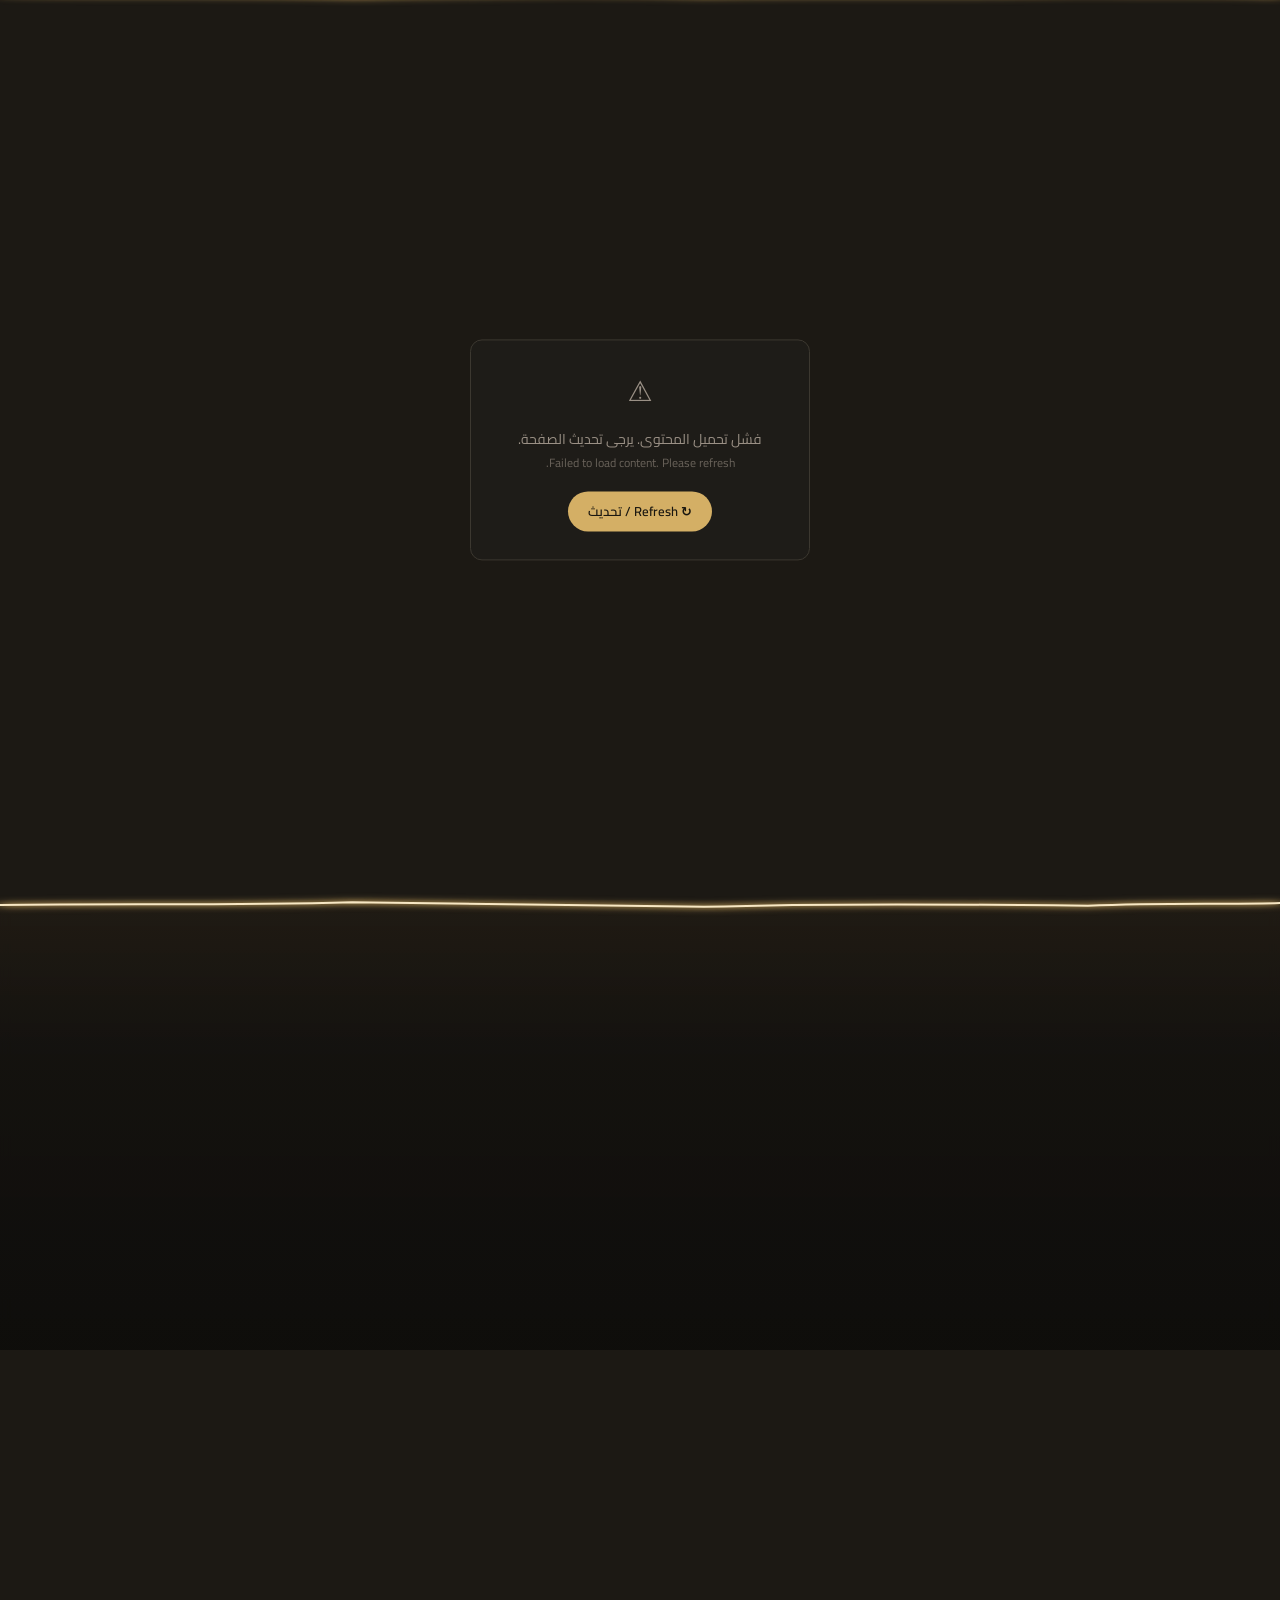
<file: index.html>
<!DOCTYPE html>
<html lang="ar" dir="rtl">
<head>
  <meta charset="UTF-8" />
  <meta name="viewport" content="width=device-width, initial-scale=1.0" />
  <!-- Static fallback so a crawler/link-preview bot that does not execute
       JS (e.g. WhatsApp's own unfurler) never sees an empty description —
       js/app.js overwrites these at runtime with the live DB description. -->
  <meta name="description" content="A western-inspired pizza experience with a unique taste, bringing a different style of pizza to Madinah." />
  <meta name="theme-color" content="#0e0d0b" />
  <meta property="og:type"        content="website" />
  <meta property="og:title"       content="Taste The West — A Different Kind of Pizza" />
  <meta property="og:description" content="A western-inspired pizza experience with a unique taste, bringing a different style of pizza to Madinah." />
  <meta property="og:image"       content="" />
  <meta property="og:url"         content="" />
  <meta name="twitter:card"       content="summary_large_image" />
  <!-- Anti-FOUC: apply lang/dir before first paint. The site has ONE
       canonical visual design — no light/dark switch (milestone 1N v4). -->
  <script>!function(){var l=localStorage.getItem('souqsite_language')||'ar';document.documentElement.lang=l;document.documentElement.dir=l==='ar'?'rtl':'ltr';

  /* 1N-v4 I18N PRE-PAINT GUARD. Real-browser testing of the v3 aperture
     (below) found it could still let ONE compositor frame of the raw
     English static-fallback markup slip through on a fresh document's first
     paint — a transform is a composited property, the plain body content
     underneath it is not, so there's a genuine GPU layer-promotion gap
     between them. Not a JS timing bug, and not fixable by tuning animation
     speed (a 0ms aperture has the same gap). The fix is independent of the
     aperture entirely: whenever the persisted/default language is Arabic,
     add `i18n-pending` — css/style.css holds `body` at a boolean, non-
     composited `visibility: hidden` while it's present, which has no such
     gap. Released only by js/app.js's boot(), strictly AFTER
     applyTranslations()/applyShopContent() have run for the currently
     rendered shell (see releaseI18nGuard()). Applies to EVERY load that
     could show the English fallback — cold, direct, refreshed, or via a
     transition — never just the transition case. English needs no guard at
     all: the static fallback text already IS English. If js/app.js fails to
     run at all, css/style.css's own failsafe reveals the page after a few
     seconds rather than trapping the visitor forever. */
  if(l==='ar')document.documentElement.classList.add('i18n-pending');

  /* 1N-v3 gate prepaint: close the aperture INSTANTLY, before any other
     CSS/JS, whenever this document arrived via an intercepted internal link
     click (js/app.js sets the marker right before navigating) — purely a
     cosmetic animation now; language correctness is the i18n guard's job,
     above, not this class's. The marker is consumed immediately so a
     refresh can never replay a stuck gate. A 900ms hard ceiling guarantees
     the animation is never trapped active even if the rest of js/app.js
     fails to load or throws. 1R: the marker now carries WHICH style is
     playing ('portal'|'fade'|'slide') rather than a bare '1' — see the
     transition-config block below, which is what actually decides the
     resulting look; this just recognises a valid marker at all. */
  var enter=false;
  try{
    var _txMarker=sessionStorage.getItem('ttw_page_transition');
    if(_txMarker==='portal'||_txMarker==='fade'||_txMarker==='slide'){sessionStorage.removeItem('ttw_page_transition');enter=true;}
  }catch(e){}

  /* Admin Preview check, computed once up front (1P.3) — both the 1P.1
     back/forward detection below AND the new BFCache pagehide/pageshow
     handling further down need it, so it's no longer buried inside the
     back/forward block alone. Wrapped in try/catch, defaults to false
     (never Preview) on any failure — the safer default here is to KEEP
     Portal-suppressing checks active, not skip them. */
  var isPreview=false;
  try{isPreview=new URLSearchParams(location.search).has('adminPreview');}catch(e){}

  /* 1R — CONFIGURABLE PAGE TRANSITION (Staff Settings). This inline script
     has no network access and runs before js/app.js even starts fetching
     the restaurant row, so it cannot know the real Settings on this load's
     OWN first paint — but it doesn't need to: js/app.js caches the resolved
     {enabled,style,color} into sessionStorage on every load (same "same-
     session public data handoff" pattern as its own public-data snapshot),
     so by the time a visitor navigates AWAY from this page, the cache is
     already correct for the NEXT page's pre-paint here. A missing/invalid
     cache (this tab's very first-ever load) falls back to exactly today's
     TasteTheWest default: enabled, Portal Waves, the existing gold — so a
     restaurant that never touches this new Setting behaves identically to
     before 1R. `--portal-rgb` feeds the Portal wave strokes in css/style.css
     (rgba(var(--portal-rgb), <alpha>)); `tx-fade`/`tx-slide` select the
     Fade/Slide CSS overrides added there — no class at all = Portal,
     unguarded/unchanged. Skipped entirely under Admin Preview, which has
     its own separate, isolated preview architecture (§33) and must never
     pick up a real customer transition class. */
  var txCfg=null;
  try{
    var _txRaw=sessionStorage.getItem('ttw_transition_cfg');
    if(_txRaw)txCfg=JSON.parse(_txRaw);
  }catch(e){}
  var txEnabled=!txCfg||txCfg.enabled!==false;
  var txStyle=(txCfg&&(txCfg.style==='fade'||txCfg.style==='slide'))?txCfg.style:'portal';
  var txColor=(txCfg&&typeof txCfg.color==='string'&&/^#[0-9a-fA-F]{6}$/.test(txCfg.color))?txCfg.color:'#d4af65';
  if(!isPreview){
    if(txStyle!=='portal')document.documentElement.classList.add('tx-'+txStyle);
    var _txR=parseInt(txColor.slice(1,3),16),_txG=parseInt(txColor.slice(3,5),16),_txB=parseInt(txColor.slice(5,7),16);
    document.documentElement.style.setProperty('--portal-rgb',_txR+','+_txG+','+_txB);
  }

  /* 1P.1 — BACK/FORWARD DESTINATION ENTRY. This script only ever runs on a
     FRESH parse (a BFCache restore re-executes no script at all — see the
     pagehide/pageshow listeners below for that separate case). A fresh
     document whose PerformanceNavigationTiming.type is 'back_forward'
     means the visitor pressed Back/Forward and the browser could not, or
     chose not to, serve this document from BFCache. There is no reliable
     way to play a CLOSE animation on the page being LEFT first — this is
     multi-document navigation, not an SPA, and a beforeunload/pagehide
     delay to fake one would be unreliable AND would disqualify every page
     on the site from BFCache eligibility (never worth it). So instead the
     destination enters already sealed and opens exactly the way the
     marker-based path above does — same class, same CSS, same timing,
     the identical wave visuals — with no separate design. Wrapped in
     try/catch — a Navigation Timing failure must never block this page's
     own first paint. 1R: also never fires with transitions OFF — there was
     no marker (transitions off never sets one) and no Portal/Fade/Slide
     should appear on a Back/Forward destination either. */
  if(!enter&&txEnabled){
    try{
      var navEntries=performance&&performance.getEntriesByType&&performance.getEntriesByType('navigation');
      var navType=navEntries&&navEntries[0]&&navEntries[0].type;
      if(navType==='back_forward'&&!isPreview)enter=true;
    }catch(e){}
  }

  if(enter)document.documentElement.classList.add('is-page-entering','is-page-sealed');

  /* 1P.3 — BFCACHE: SEAL BEFORE FREEZE, OPEN ON RESTORE.
     Real-browser testing (Opera/Chromium, not just the headless sandbox)
     found that mouse/native Back-Forward showed NO Portal at all — 1P.1's
     back_forward-type detection above only ever helps when the browser
     does NOT serve the destination from BFCache; a BFCache restore
     re-executes no script whatsoever, so that whole detection block never
     even runs for it. BFCache needed its own, separate mechanism:
       pagehide (about to freeze) → synchronously force the SEALED look,
         INSTANTLY (no transition — there is no time left to animate
         before the freeze), so whatever gets captured into the cached
         snapshot is always fully closed, never a half-open frame.
       pageshow with persisted=true (restored) → the frozen snapshot is
         ALREADY sealed, so start the OPEN transition from there: same
         "is-page-entering" mechanism the fresh-parse paths above already
         use (their sealed-first-paint IS pixel-identical to what pagehide
         just froze), removed two rAFs later to trigger the real .60s/
         .625s retreat — never fabricate an "already open, then suddenly
         seal, then reopen" sequence (that would flash the resolved page
         before the seal, the exact problem this design avoids by sealing
         BEFORE the freeze instead of after the restore).
     Never touches Admin Preview (`isPreview`, above) at any stage, nor a
     restaurant with transitions OFF (1R) — there is nothing to seal. */
  addEventListener('pagehide',function(e){
    if(isPreview||!txEnabled)return;
    if(!e.persisted)return;   // not being frozen — nothing to prepare
    var html=document.documentElement;
    // A normal intercepted-click close (the marker path) already added
    // is-page-leaving up to 720ms ago and has been animating toward the
    // sealed look via the ordinary CSS transition ever since — by the
    // time pagehide can fire, it has already visibly reached (or is
    // essentially at) that sealed state, so there is nothing left to do.
    if(html.classList.contains('is-page-leaving'))return;
    // Otherwise: native Back/Forward, a typed URL, a bookmark, etc. — no
    // Portal ever played on the way out. Force the SAME end state the
    // normal close reaches, but INSTANTLY (ptfx-instant, see style.css),
    // since there is no time left to animate before the freeze.
    html.classList.add('is-page-leaving','ptfx-instant');
  });
  addEventListener('pageshow',function(e){
    if(!e.persisted){
      document.documentElement.classList.remove('is-page-leaving');
      return;
    }
    document.documentElement.classList.remove('i18n-pending');
    try{sessionStorage.removeItem('ttw_page_transition');}catch(x){}
    if(isPreview||!txEnabled){
      // Defensive only — Preview should never have picked up any of these
      // classes in the first place (pagehide skips it above, and js/app.js
      // never calls beginPageExit() under PREVIEW either); a restaurant
      // with transitions OFF (1R) skips pagehide's sealing the same way, so
      // this is equally defensive for that case.
      document.documentElement.classList.remove('is-page-leaving','is-page-entering','is-page-sealed','ptfx-instant');
      return;
    }
    var html=document.documentElement;
    // Swap the "sealed" class combo (is-page-leaving+ptfx-instant, set by
    // pagehide before freezing, or already present from a marker-path
    // close) for the OTHER "sealed, no transition" combo the fresh-parse
    // paths use (is-page-entering) — both render pixel-identically, so
    // there is no visible change in this exact tick, only a handoff of
    // which class is driving it.
    html.classList.remove('is-page-leaving','ptfx-instant');
    html.classList.add('is-page-entering','is-page-sealed');
    // Double rAF: force the browser to actually PAINT that sealed
    // starting state at least once before removing the class triggers
    // the OPEN transition — without this, a browser can coalesce "add
    // then remove in the same tick" into a single frame with no visible
    // transition played at all. A BFCache restore has no async content to
    // wait for (the whole page is already frozen exactly as it was), so
    // both classes clear together here — unlike the fresh-parse path's
    // own readiness gate in js/app.js (revealDestination()), which clears
    // them in separate steps because it DOES have to wait on real render
    // work first (1P.9).
    requestAnimationFrame(function(){
      requestAnimationFrame(function(){
        html.classList.remove('is-page-entering','is-page-sealed');
      });
    });
  });
  // Last-resort failsafe only (1P.9: widened from 900ms to 6s) — if
  // js/app.js fails to load/execute at all, this guarantees the Portal is
  // never trapped sealed forever. Normal readiness (including a genuinely
  // slow cold Supabase fetch) is expected to resolve well before this and
  // call revealDestination() itself; this is not the primary mechanism.
  setTimeout(function(){document.documentElement.classList.remove('is-page-entering','is-page-sealed');},6000);
  }();</script>
  <link rel="icon" href="data:image/svg+xml,<svg xmlns='http://www.w3.org/2000/svg' viewBox='0 0 100 100'><text y='.9em' font-size='90'>🍕</text></svg>" />
  <link rel="preconnect" href="https://fonts.googleapis.com" />
  <link rel="preconnect" href="https://fonts.gstatic.com" crossorigin />
  <link href="https://fonts.googleapis.com/css2?family=Cormorant+Garamond:ital,wght@0,400;0,600;1,400;1,600&family=Cairo:wght@300;400;600;700&display=swap" rel="stylesheet" />
  <link rel="stylesheet" href="css/style.css" />
  <title>Taste The West — A Different Kind of Pizza</title>
</head>
<body data-page="home">

  <!-- Decorative only — see css/style.css "PORTAL FX LAYER" + js/app.js.
       Inert/never active under ?adminPreview=1. -->
  <div id="page-transition-fx" aria-hidden="true">
    <div class="portal-curtain portal-curtain-top">
      <div class="portal-curtain-surface"></div>
      <svg class="portal-edge portal-edge-top" viewBox="0 0 400 32" preserveAspectRatio="none">
        <path class="portal-wave-fill" d="M0,27 C40,25 70,29 110,26 C150,24 180,28 220,25 C260,29 300,26 340,27 C365,25 385,28 400,26">
          <animate attributeName="d" dur="950ms" repeatCount="indefinite" calcMode="spline" keyTimes="0;0.333;0.667;1" keySplines="0.4 0 0.6 1;0.4 0 0.6 1;0.4 0 0.6 1" values="M0,27 C40,25 70,29 110,26 C150,24 180,28 220,25 C260,29 300,26 340,27 C365,25 385,28 400,26;M0,25 C40,28 70,25 110,29 C150,26 180,24 220,28 C260,25 300,29 340,25 C365,27 385,25 400,28;M0,28 C40,26 70,27 110,24 C150,29 180,26 220,24 C260,27 300,25 340,29 C365,26 385,24 400,27;M0,27 C40,25 70,29 110,26 C150,24 180,28 220,25 C260,29 300,26 340,27 C365,25 385,28 400,26" />
        </path>
        <path class="portal-wave-glow" d="M0,27 C40,25 70,29 110,26 C150,24 180,28 220,25 C260,29 300,26 340,27 C365,25 385,28 400,26">
          <animate attributeName="d" dur="950ms" repeatCount="indefinite" calcMode="spline" keyTimes="0;0.333;0.667;1" keySplines="0.4 0 0.6 1;0.4 0 0.6 1;0.4 0 0.6 1" values="M0,27 C40,25 70,29 110,26 C150,24 180,28 220,25 C260,29 300,26 340,27 C365,25 385,28 400,26;M0,25 C40,28 70,25 110,29 C150,26 180,24 220,28 C260,25 300,29 340,25 C365,27 385,25 400,28;M0,28 C40,26 70,27 110,24 C150,29 180,26 220,24 C260,27 300,25 340,29 C365,26 385,24 400,27;M0,27 C40,25 70,29 110,26 C150,24 180,28 220,25 C260,29 300,26 340,27 C365,25 385,28 400,26" />
        </path>
        <path class="portal-wave-core" d="M0,27 C40,25 70,29 110,26 C150,24 180,28 220,25 C260,29 300,26 340,27 C365,25 385,28 400,26">
          <animate attributeName="d" dur="950ms" repeatCount="indefinite" calcMode="spline" keyTimes="0;0.333;0.667;1" keySplines="0.4 0 0.6 1;0.4 0 0.6 1;0.4 0 0.6 1" values="M0,27 C40,25 70,29 110,26 C150,24 180,28 220,25 C260,29 300,26 340,27 C365,25 385,28 400,26;M0,25 C40,28 70,25 110,29 C150,26 180,24 220,28 C260,25 300,29 340,25 C365,27 385,25 400,28;M0,28 C40,26 70,27 110,24 C150,29 180,26 220,24 C260,27 300,25 340,29 C365,26 385,24 400,27;M0,27 C40,25 70,29 110,26 C150,24 180,28 220,25 C260,29 300,26 340,27 C365,25 385,28 400,26" />
        </path>
      </svg>
    </div>
    <div class="portal-curtain portal-curtain-bottom">
      <div class="portal-curtain-surface"></div>
      <svg class="portal-edge portal-edge-bottom" viewBox="0 0 400 32" preserveAspectRatio="none">
        <path class="portal-wave-fill" d="M0,5 C40,7 70,3 110,6 C150,4 180,8 220,5 C260,3 300,6 340,4 C365,7 385,5 400,6">
          <animate attributeName="d" dur="1050ms" repeatCount="indefinite" calcMode="spline" keyTimes="0;0.333;0.667;1" keySplines="0.4 0 0.6 1;0.4 0 0.6 1;0.4 0 0.6 1" values="M0,5 C40,7 70,3 110,6 C150,4 180,8 220,5 C260,3 300,6 340,4 C365,7 385,5 400,6;M0,6 C40,4 70,7 110,3 C150,6 180,5 220,8 C260,4 300,5 340,7 C365,3 385,6 400,4;M0,4 C40,6 70,5 110,8 C150,3 180,6 220,4 C260,7 300,5 340,6 C365,4 385,7 400,3;M0,5 C40,7 70,3 110,6 C150,4 180,8 220,5 C260,3 300,6 340,4 C365,7 385,5 400,6" />
        </path>
        <path class="portal-wave-glow" d="M0,5 C40,7 70,3 110,6 C150,4 180,8 220,5 C260,3 300,6 340,4 C365,7 385,5 400,6">
          <animate attributeName="d" dur="1050ms" repeatCount="indefinite" calcMode="spline" keyTimes="0;0.333;0.667;1" keySplines="0.4 0 0.6 1;0.4 0 0.6 1;0.4 0 0.6 1" values="M0,5 C40,7 70,3 110,6 C150,4 180,8 220,5 C260,3 300,6 340,4 C365,7 385,5 400,6;M0,6 C40,4 70,7 110,3 C150,6 180,5 220,8 C260,4 300,5 340,7 C365,3 385,6 400,4;M0,4 C40,6 70,5 110,8 C150,3 180,6 220,4 C260,7 300,5 340,6 C365,4 385,7 400,3;M0,5 C40,7 70,3 110,6 C150,4 180,8 220,5 C260,3 300,6 340,4 C365,7 385,5 400,6" />
        </path>
        <path class="portal-wave-core" d="M0,5 C40,7 70,3 110,6 C150,4 180,8 220,5 C260,3 300,6 340,4 C365,7 385,5 400,6">
          <animate attributeName="d" dur="1050ms" repeatCount="indefinite" calcMode="spline" keyTimes="0;0.333;0.667;1" keySplines="0.4 0 0.6 1;0.4 0 0.6 1;0.4 0 0.6 1" values="M0,5 C40,7 70,3 110,6 C150,4 180,8 220,5 C260,3 300,6 340,4 C365,7 385,5 400,6;M0,6 C40,4 70,7 110,3 C150,6 180,5 220,8 C260,4 300,5 340,7 C365,3 385,6 400,4;M0,4 C40,6 70,5 110,8 C150,3 180,6 220,4 C260,7 300,5 340,6 C365,4 385,7 400,3;M0,5 C40,7 70,3 110,6 C150,4 180,8 220,5 C260,3 300,6 340,4 C365,7 385,5 400,6" />
        </path>
      </svg>
    </div>
  </div>

  <!-- Everything the visitor actually reads/uses lives in here — kept
       structurally SEPARATE from #page-transition-fx above (a sibling, not
       a parent) specifically so the transition's depth response
       (transform/filter on THIS element, see css/style.css) can never
       blur or clip the decorative FX layer, which must stay crisp and
       full-viewport throughout. -->
  <div id="page-content">

  <!-- ── NAVIGATION ── -->
  <header class="nav-header" id="site-header">
    <div class="container nav-inner">
      <a href="index.html" class="nav-logo">
        <img id="nav-logo-img" class="nav-logo-img" alt="" hidden />
        <span id="nav-logo">Taste The West</span>
      </a>

      <nav class="nav-links" aria-label="Main navigation">
        <a href="index.html"    class="nav-link" data-t="nav.home">Home</a>
        <a href="products.html" class="nav-link" data-t="nav.products">Menu</a>
        <a href="location.html" class="nav-link" data-t="nav.location">Location</a>
        <a href="contact.html"  class="nav-link" data-t="nav.contact">Contact</a>
      </nav>

      <div class="nav-controls">
        <!-- Language toggle — desktop -->
        <div class="lang-toggle" role="group" aria-label="Language / اللغة">
          <button class="lang-btn" data-lang="en" aria-label="Switch to English">EN</button>
          <span class="lang-sep" aria-hidden="true">·</span>
          <button class="lang-btn" data-lang="ar" aria-label="التبديل إلى العربية" lang="ar">عربية</button>
        </div>
        <!-- Sound toggle -->
        <button class="sound-btn" id="sound-btn" aria-pressed="true" aria-label="Sound on" title="Sound on">
          <svg class="icon-vol" width="17" height="17" viewBox="0 0 24 24" fill="none" stroke="currentColor" stroke-width="1.8" stroke-linecap="round" stroke-linejoin="round" aria-hidden="true"><polygon points="11 5 6 9 2 9 2 15 6 15 11 19 11 5"/><path d="M19.07 4.93a10 10 0 0 1 0 14.14M15.54 8.46a5 5 0 0 1 0 7.07"/></svg>
          <svg class="icon-mute" width="17" height="17" viewBox="0 0 24 24" fill="none" stroke="currentColor" stroke-width="1.8" stroke-linecap="round" stroke-linejoin="round" aria-hidden="true"><polygon points="11 5 6 9 2 9 2 15 6 15 11 19 11 5"/><line x1="23" y1="9" x2="17" y2="15"/><line x1="17" y1="9" x2="23" y2="15"/></svg>
        </button>
        <!-- Hamburger — mobile only -->
        <button class="nav-toggle" id="nav-toggle" aria-label="Open menu" aria-expanded="false">
          <span></span><span></span><span></span>
        </button>
      </div>
    </div>

    <!-- Mobile drawer -->
    <nav class="nav-mobile" id="nav-mobile" aria-label="Mobile navigation">
      <a href="index.html"    class="nav-link" data-t="nav.home">Home</a>
      <a href="products.html" class="nav-link" data-t="nav.products">Menu</a>
      <a href="location.html" class="nav-link" data-t="nav.location">Location</a>
      <a href="contact.html"  class="nav-link" data-t="nav.contact">Contact</a>
      <!-- Language toggle — mobile -->
      <div class="mobile-lang" role="group" aria-label="Language / اللغة">
        <button class="lang-btn" data-lang="en">EN</button>
        <span class="lang-sep" aria-hidden="true">·</span>
        <button class="lang-btn" data-lang="ar" lang="ar">عربية</button>
      </div>
    </nav>
  </header>

  <!-- ── HERO ── -->
  <section class="hero" id="hero" aria-labelledby="hero-name">
    <div class="hero-bg" id="hero-bg"></div>
    <div class="hero-overlay" aria-hidden="true"></div>
    <div class="hero-content container reveal-grid">
      <p class="hero-eyebrow" data-t="hero.eyebrow">Welcome to</p>
      <h1 class="hero-name" id="hero-name">Taste The West</h1>
      <div class="hero-divider" aria-hidden="true"></div>
      <p class="hero-tagline" id="hero-tagline">A Different Kind of Pizza</p>
      <div class="hero-cta">
        <a href="#" class="btn btn-wa" data-wa-link aria-label="WhatsApp">
          <svg width="20" height="20" viewBox="0 0 24 24" fill="currentColor" aria-hidden="true"><path d="M17.472 14.382c-.297-.149-1.758-.867-2.03-.967-.273-.099-.471-.148-.67.15-.197.297-.767.966-.94 1.164-.173.199-.347.223-.644.075-.297-.15-1.255-.463-2.39-1.475-.883-.788-1.48-1.761-1.653-2.059-.173-.297-.018-.458.13-.606.134-.133.298-.347.446-.52.149-.174.198-.298.298-.497.099-.198.05-.371-.025-.52-.075-.149-.669-1.612-.916-2.207-.242-.579-.487-.5-.669-.51-.173-.008-.371-.01-.57-.01-.198 0-.52.074-.792.372-.272.297-1.04 1.016-1.04 2.479 0 1.462 1.065 2.875 1.213 3.074.149.198 2.096 3.2 5.077 4.487.709.306 1.262.489 1.694.625.712.227 1.36.195 1.871.118.571-.085 1.758-.719 2.006-1.413.248-.694.248-1.289.173-1.413-.074-.124-.272-.198-.57-.347m-5.421 7.403h-.004a9.87 9.87 0 01-5.031-1.378l-.361-.214-3.741.982.998-3.648-.235-.374a9.86 9.86 0 01-1.51-5.26c.001-5.45 4.436-9.884 9.888-9.884 2.64 0 5.122 1.03 6.988 2.898a9.825 9.825 0 012.893 6.994c-.003 5.45-4.437 9.884-9.885 9.884m8.413-18.297A11.815 11.815 0 0012.05 0C5.495 0 .16 5.335.157 11.892c0 2.096.547 4.142 1.588 5.945L.057 24l6.305-1.654a11.882 11.882 0 005.683 1.448h.005c6.554 0 11.89-5.335 11.893-11.893a11.821 11.821 0 00-3.48-8.413z"/></svg>
          <span data-t="hero.cta">Chat on WhatsApp</span>
        </a>
      </div>
    </div>
    <button type="button" class="hero-scroll" id="hero-scroll-cue" aria-label="Scroll down">
      <svg class="hero-scroll-chevron" viewBox="0 0 24 12" aria-hidden="true" focusable="false"><path d="M2 2l10 8 10-8" fill="none" stroke="currentColor" stroke-width="2.5" stroke-linecap="round" stroke-linejoin="round"/></svg>
      <svg class="hero-scroll-chevron hero-scroll-chevron-2" viewBox="0 0 24 12" aria-hidden="true" focusable="false"><path d="M2 2l10 8 10-8" fill="none" stroke="currentColor" stroke-width="2.5" stroke-linecap="round" stroke-linejoin="round"/></svg>
    </button>
  </section>

  <!-- ── ABOUT ── -->
  <section class="section" id="about">
    <div class="container about-grid reveal">
      <div class="about-text">
        <span class="label" data-t="about.label">Our Story</span>
        <h2 class="section-title" data-t="about.title">About Us</h2>
        <p class="about-desc" id="about-desc">Loading…</p>
      </div>
      <div class="highlights reveal-grid" id="hl-grid" aria-label="Shop highlights">
        <!-- Rendered by JS from SHOP.highlights -->
      </div>
    </div>
  </section>

  <!-- ── FEATURED PRODUCTS ── -->
  <section class="section bg-alt" id="featured">
    <div class="container">
      <div class="section-head reveal">
        <span class="label" data-t="featured.label">What We Offer</span>
        <h2 class="section-title" data-t="featured.title">Featured Dishes</h2>
      </div>
      <div class="products-grid reveal-grid" id="featured-grid">
        <!-- Rendered by JS -->
      </div>
      <div class="section-foot reveal">
        <a href="products.html" class="btn btn-outline" data-t="featured.viewAll">View Full Menu</a>
      </div>
    </div>
  </section>

  <!-- ── CTA STRIP ── -->
  <div class="cta-strip">
    <div class="container cta-inner">
      <h2 class="cta-title" data-t="home.visitTitle">Ready to Visit?</h2>
      <div class="cta-actions">
        <a href="location.html" class="btn btn-outline-light" data-t="home.findBtn">Find Us</a>
        <a href="#" class="btn btn-wa" data-wa-link>
          <svg width="18" height="18" viewBox="0 0 24 24" fill="currentColor" aria-hidden="true"><path d="M17.472 14.382c-.297-.149-1.758-.867-2.03-.967-.273-.099-.471-.148-.67.15-.197.297-.767.966-.94 1.164-.173.199-.347.223-.644.075-.297-.15-1.255-.463-2.39-1.475-.883-.788-1.48-1.761-1.653-2.059-.173-.297-.018-.458.13-.606.134-.133.298-.347.446-.52.149-.174.198-.298.298-.497.099-.198.05-.371-.025-.52-.075-.149-.669-1.612-.916-2.207-.242-.579-.487-.5-.669-.51-.173-.008-.371-.01-.57-.01-.198 0-.52.074-.792.372-.272.297-1.04 1.016-1.04 2.479 0 1.462 1.065 2.875 1.213 3.074.149.198 2.096 3.2 5.077 4.487.709.306 1.262.489 1.694.625.712.227 1.36.195 1.871.118.571-.085 1.758-.719 2.006-1.413.248-.694.248-1.289.173-1.413-.074-.124-.272-.198-.57-.347m-5.421 7.403h-.004a9.87 9.87 0 01-5.031-1.378l-.361-.214-3.741.982.998-3.648-.235-.374a9.86 9.86 0 01-1.51-5.26c.001-5.45 4.436-9.884 9.888-9.884 2.64 0 5.122 1.03 6.988 2.898a9.825 9.825 0 012.893 6.994c-.003 5.45-4.437 9.884-9.885 9.884m8.413-18.297A11.815 11.815 0 0012.05 0C5.495 0 .16 5.335.157 11.892c0 2.096.547 4.142 1.588 5.945L.057 24l6.305-1.654a11.882 11.882 0 005.683 1.448h.005c6.554 0 11.89-5.335 11.893-11.893a11.821 11.821 0 00-3.48-8.413z"/></svg>
          <span data-t="home.contactBtn">Contact Us</span>
        </a>
      </div>
    </div>
  </div>

  <!-- ── FOOTER ── -->
  <footer class="footer">
    <div class="container footer-inner">
      <div class="footer-brand">
        <span class="footer-logo" id="footer-logo">Taste The West</span>
        <p class="footer-tag" id="footer-tag"></p>
      </div>
      <nav class="footer-nav" aria-label="Footer navigation">
        <a href="index.html"    data-t="nav.home">Home</a>
        <a href="products.html" data-t="nav.products">Menu</a>
        <a href="location.html" data-t="nav.location">Location</a>
        <a href="contact.html"  data-t="nav.contact">Contact</a>
      </nav>
      <p class="footer-copy">&copy; <span id="footer-year"></span> <span id="footer-name"></span>. <span data-t="footer.rights">All rights reserved.</span></p>
      <a href="admin/" class="footer-staff" rel="nofollow" data-t="footer.staffLogin">Staff Login</a>
    </div>
  </footer>

  <!-- ── FLOATING WHATSAPP ── -->
  <a href="#" class="wa-float" data-wa-link aria-label="Chat on WhatsApp">
    <svg width="28" height="28" viewBox="0 0 24 24" fill="currentColor" aria-hidden="true"><path d="M17.472 14.382c-.297-.149-1.758-.867-2.03-.967-.273-.099-.471-.148-.67.15-.197.297-.767.966-.94 1.164-.173.199-.347.223-.644.075-.297-.15-1.255-.463-2.39-1.475-.883-.788-1.48-1.761-1.653-2.059-.173-.297-.018-.458.13-.606.134-.133.298-.347.446-.52.149-.174.198-.298.298-.497.099-.198.05-.371-.025-.52-.075-.149-.669-1.612-.916-2.207-.242-.579-.487-.5-.669-.51-.173-.008-.371-.01-.57-.01-.198 0-.52.074-.792.372-.272.297-1.04 1.016-1.04 2.479 0 1.462 1.065 2.875 1.213 3.074.149.198 2.096 3.2 5.077 4.487.709.306 1.262.489 1.694.625.712.227 1.36.195 1.871.118.571-.085 1.758-.719 2.006-1.413.248-.694.248-1.289.173-1.413-.074-.124-.272-.198-.57-.347m-5.421 7.403h-.004a9.87 9.87 0 01-5.031-1.378l-.361-.214-3.741.982.998-3.648-.235-.374a9.86 9.86 0 01-1.51-5.26c.001-5.45 4.436-9.884 9.888-9.884 2.64 0 5.122 1.03 6.988 2.898a9.825 9.825 0 012.893 6.994c-.003 5.45-4.437 9.884-9.885 9.884m8.413-18.297A11.815 11.815 0 0012.05 0C5.495 0 .16 5.335.157 11.892c0 2.096.547 4.142 1.588 5.945L.057 24l6.305-1.654a11.882 11.882 0 005.683 1.448h.005c6.554 0 11.89-5.335 11.893-11.893a11.821 11.821 0 00-3.48-8.413z"/></svg>
  </a>

  </div><!-- /#page-content -->

  <script src="config/supabase.js"></script>
  <script src="config/shop.js"></script>
  <script src="config/products.js"></script>
  <script src="config/translations.js"></script>
  <script src="js/app.js"></script>
</body>
</html>
</file>
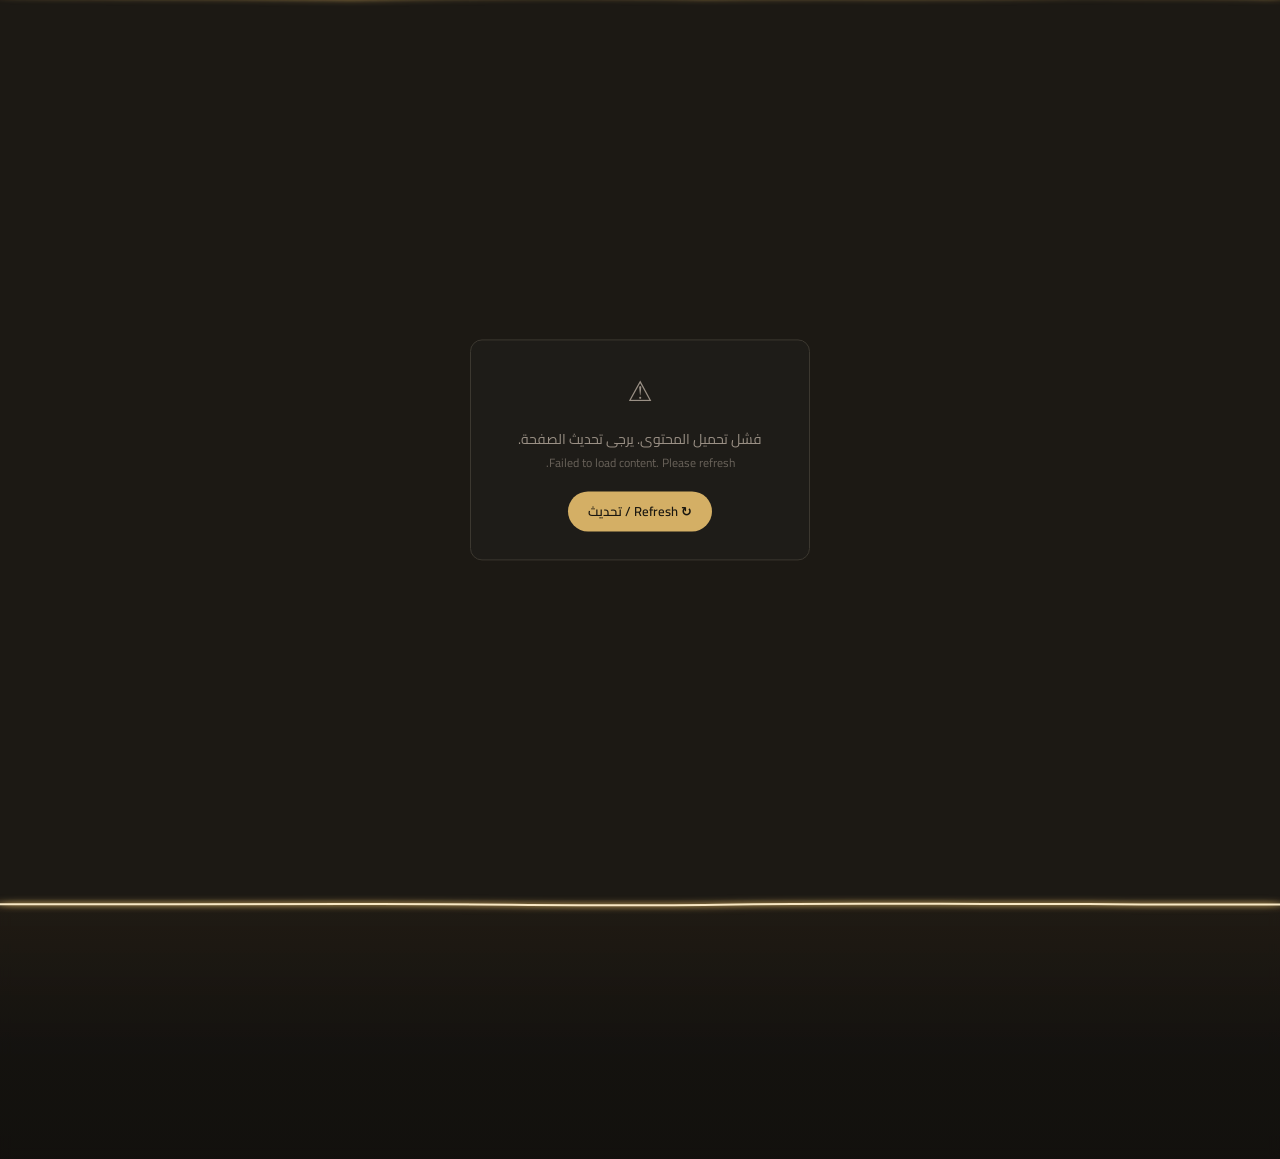
<file: contact.html>
<!DOCTYPE html>
<html lang="ar" dir="rtl">
<head>
  <meta charset="UTF-8" />
  <meta name="viewport" content="width=device-width, initial-scale=1.0" />
  <!-- Static fallback for crawlers/link-preview bots that don't execute JS —
       js/app.js overwrites these at runtime with the live DB description. -->
  <meta name="description" content="Contact Taste The West — WhatsApp, phone, and social." />
  <meta name="theme-color" content="#0e0d0b" />
  <meta property="og:type"        content="website" />
  <meta property="og:title"       content="Contact | Taste The West" />
  <meta property="og:description" content="Contact Taste The West — WhatsApp, phone, and social." />
  <meta property="og:image"       content="" />
  <meta property="og:url"         content="" />
  <meta name="twitter:card"       content="summary_large_image" />
  <script>!function(){var l=localStorage.getItem('souqsite_language')||'ar';document.documentElement.lang=l;document.documentElement.dir=l==='ar'?'rtl':'ltr';
  /* 1N-v4 i18n pre-paint guard + 1N-v3 gate prepaint — see index.html for the full explanation. Site has one canonical design, no theme switch. */
  if(l==='ar')document.documentElement.classList.add('i18n-pending');
  /* Admin Preview check, computed once — see index.html for the full explanation. */
  var isPreview=false;
  try{isPreview=new URLSearchParams(location.search).has('adminPreview');}catch(e){}
  /* 1R — cached page-transition settings, written by js/app.js on every load once the real restaurant row is known — see index.html for the full explanation. Missing/invalid cache = today's exact default (enabled, Portal, gold). */
  var txCfg=null;
  try{var _txRaw=sessionStorage.getItem('ttw_transition_cfg');if(_txRaw)txCfg=JSON.parse(_txRaw);}catch(e){}
  var txEnabled=!txCfg||txCfg.enabled!==false;
  var txStyle=(txCfg&&(txCfg.style==='fade'||txCfg.style==='slide'))?txCfg.style:'portal';
  var txColor=(txCfg&&typeof txCfg.color==='string'&&/^#[0-9a-fA-F]{6}$/.test(txCfg.color))?txCfg.color:'#d4af65';
  if(!isPreview){
    if(txStyle!=='portal')document.documentElement.classList.add('tx-'+txStyle);
    var _r=parseInt(txColor.slice(1,3),16),_g=parseInt(txColor.slice(3,5),16),_b=parseInt(txColor.slice(5,7),16);
    document.documentElement.style.setProperty('--portal-rgb',_r+','+_g+','+_b);
  }
  var enter=false;
  try{
    var m=sessionStorage.getItem('ttw_page_transition');
    if(m==='portal'||m==='fade'||m==='slide'){sessionStorage.removeItem('ttw_page_transition');enter=true;}
  }catch(e){}
  /* 1P.1 Back/Forward destination entry — see index.html for the full explanation. Never fires under Admin Preview, on a BFCache restore, or with transitions OFF (1R). */
  if(!enter&&txEnabled){
    try{
      var navEntries=performance&&performance.getEntriesByType&&performance.getEntriesByType('navigation');
      var navType=navEntries&&navEntries[0]&&navEntries[0].type;
      if(navType==='back_forward'&&!isPreview)enter=true;
    }catch(e){}
  }
  if(enter)document.documentElement.classList.add('is-page-entering','is-page-sealed');
  /* 1P.3 BFCache seal-before-freeze / open-on-restore — see index.html for the full explanation. Never fires under Admin Preview or with transitions OFF (1R). */
  addEventListener('pagehide',function(e){
    if(isPreview||!txEnabled)return;
    if(!e.persisted)return;
    var html=document.documentElement;
    if(html.classList.contains('is-page-leaving'))return;
    html.classList.add('is-page-leaving','ptfx-instant');
  });
  addEventListener('pageshow',function(e){
    if(!e.persisted){
      document.documentElement.classList.remove('is-page-leaving');
      return;
    }
    document.documentElement.classList.remove('i18n-pending');
    try{sessionStorage.removeItem('ttw_page_transition');}catch(x){}
    if(isPreview||!txEnabled){
      document.documentElement.classList.remove('is-page-leaving','is-page-entering','is-page-sealed','ptfx-instant');
      return;
    }
    var html=document.documentElement;
    html.classList.remove('is-page-leaving','ptfx-instant');
    html.classList.add('is-page-entering','is-page-sealed');
    requestAnimationFrame(function(){
      requestAnimationFrame(function(){
        html.classList.remove('is-page-entering','is-page-sealed');
      });
    });
  });
  setTimeout(function(){document.documentElement.classList.remove('is-page-entering','is-page-sealed');},6000);
  }();</script>
  <link rel="icon" href="data:image/svg+xml,<svg xmlns='http://www.w3.org/2000/svg' viewBox='0 0 100 100'><text y='.9em' font-size='90'>🍕</text></svg>" />
  <link rel="preconnect" href="https://fonts.googleapis.com" />
  <link rel="preconnect" href="https://fonts.gstatic.com" crossorigin />
  <link href="https://fonts.googleapis.com/css2?family=Cormorant+Garamond:ital,wght@0,400;0,600;1,400;1,600&family=Cairo:wght@300;400;600;700&display=swap" rel="stylesheet" />
  <link rel="stylesheet" href="css/style.css" />
  <title>Contact | Taste The West</title>
</head>
<body data-page="contact">

  <!-- Decorative only — see css/style.css "PORTAL FX LAYER" + js/app.js.
       Inert/never active under ?adminPreview=1. -->
  <div id="page-transition-fx" aria-hidden="true">
    <div class="portal-curtain portal-curtain-top">
      <div class="portal-curtain-surface"></div>
      <svg class="portal-edge portal-edge-top" viewBox="0 0 400 32" preserveAspectRatio="none">
        <path class="portal-wave-fill" d="M0,27 C40,25 70,29 110,26 C150,24 180,28 220,25 C260,29 300,26 340,27 C365,25 385,28 400,26">
          <animate attributeName="d" dur="950ms" repeatCount="indefinite" calcMode="spline" keyTimes="0;0.333;0.667;1" keySplines="0.4 0 0.6 1;0.4 0 0.6 1;0.4 0 0.6 1" values="M0,27 C40,25 70,29 110,26 C150,24 180,28 220,25 C260,29 300,26 340,27 C365,25 385,28 400,26;M0,25 C40,28 70,25 110,29 C150,26 180,24 220,28 C260,25 300,29 340,25 C365,27 385,25 400,28;M0,28 C40,26 70,27 110,24 C150,29 180,26 220,24 C260,27 300,25 340,29 C365,26 385,24 400,27;M0,27 C40,25 70,29 110,26 C150,24 180,28 220,25 C260,29 300,26 340,27 C365,25 385,28 400,26" />
        </path>
        <path class="portal-wave-glow" d="M0,27 C40,25 70,29 110,26 C150,24 180,28 220,25 C260,29 300,26 340,27 C365,25 385,28 400,26">
          <animate attributeName="d" dur="950ms" repeatCount="indefinite" calcMode="spline" keyTimes="0;0.333;0.667;1" keySplines="0.4 0 0.6 1;0.4 0 0.6 1;0.4 0 0.6 1" values="M0,27 C40,25 70,29 110,26 C150,24 180,28 220,25 C260,29 300,26 340,27 C365,25 385,28 400,26;M0,25 C40,28 70,25 110,29 C150,26 180,24 220,28 C260,25 300,29 340,25 C365,27 385,25 400,28;M0,28 C40,26 70,27 110,24 C150,29 180,26 220,24 C260,27 300,25 340,29 C365,26 385,24 400,27;M0,27 C40,25 70,29 110,26 C150,24 180,28 220,25 C260,29 300,26 340,27 C365,25 385,28 400,26" />
        </path>
        <path class="portal-wave-core" d="M0,27 C40,25 70,29 110,26 C150,24 180,28 220,25 C260,29 300,26 340,27 C365,25 385,28 400,26">
          <animate attributeName="d" dur="950ms" repeatCount="indefinite" calcMode="spline" keyTimes="0;0.333;0.667;1" keySplines="0.4 0 0.6 1;0.4 0 0.6 1;0.4 0 0.6 1" values="M0,27 C40,25 70,29 110,26 C150,24 180,28 220,25 C260,29 300,26 340,27 C365,25 385,28 400,26;M0,25 C40,28 70,25 110,29 C150,26 180,24 220,28 C260,25 300,29 340,25 C365,27 385,25 400,28;M0,28 C40,26 70,27 110,24 C150,29 180,26 220,24 C260,27 300,25 340,29 C365,26 385,24 400,27;M0,27 C40,25 70,29 110,26 C150,24 180,28 220,25 C260,29 300,26 340,27 C365,25 385,28 400,26" />
        </path>
      </svg>
    </div>
    <div class="portal-curtain portal-curtain-bottom">
      <div class="portal-curtain-surface"></div>
      <svg class="portal-edge portal-edge-bottom" viewBox="0 0 400 32" preserveAspectRatio="none">
        <path class="portal-wave-fill" d="M0,5 C40,7 70,3 110,6 C150,4 180,8 220,5 C260,3 300,6 340,4 C365,7 385,5 400,6">
          <animate attributeName="d" dur="1050ms" repeatCount="indefinite" calcMode="spline" keyTimes="0;0.333;0.667;1" keySplines="0.4 0 0.6 1;0.4 0 0.6 1;0.4 0 0.6 1" values="M0,5 C40,7 70,3 110,6 C150,4 180,8 220,5 C260,3 300,6 340,4 C365,7 385,5 400,6;M0,6 C40,4 70,7 110,3 C150,6 180,5 220,8 C260,4 300,5 340,7 C365,3 385,6 400,4;M0,4 C40,6 70,5 110,8 C150,3 180,6 220,4 C260,7 300,5 340,6 C365,4 385,7 400,3;M0,5 C40,7 70,3 110,6 C150,4 180,8 220,5 C260,3 300,6 340,4 C365,7 385,5 400,6" />
        </path>
        <path class="portal-wave-glow" d="M0,5 C40,7 70,3 110,6 C150,4 180,8 220,5 C260,3 300,6 340,4 C365,7 385,5 400,6">
          <animate attributeName="d" dur="1050ms" repeatCount="indefinite" calcMode="spline" keyTimes="0;0.333;0.667;1" keySplines="0.4 0 0.6 1;0.4 0 0.6 1;0.4 0 0.6 1" values="M0,5 C40,7 70,3 110,6 C150,4 180,8 220,5 C260,3 300,6 340,4 C365,7 385,5 400,6;M0,6 C40,4 70,7 110,3 C150,6 180,5 220,8 C260,4 300,5 340,7 C365,3 385,6 400,4;M0,4 C40,6 70,5 110,8 C150,3 180,6 220,4 C260,7 300,5 340,6 C365,4 385,7 400,3;M0,5 C40,7 70,3 110,6 C150,4 180,8 220,5 C260,3 300,6 340,4 C365,7 385,5 400,6" />
        </path>
        <path class="portal-wave-core" d="M0,5 C40,7 70,3 110,6 C150,4 180,8 220,5 C260,3 300,6 340,4 C365,7 385,5 400,6">
          <animate attributeName="d" dur="1050ms" repeatCount="indefinite" calcMode="spline" keyTimes="0;0.333;0.667;1" keySplines="0.4 0 0.6 1;0.4 0 0.6 1;0.4 0 0.6 1" values="M0,5 C40,7 70,3 110,6 C150,4 180,8 220,5 C260,3 300,6 340,4 C365,7 385,5 400,6;M0,6 C40,4 70,7 110,3 C150,6 180,5 220,8 C260,4 300,5 340,7 C365,3 385,6 400,4;M0,4 C40,6 70,5 110,8 C150,3 180,6 220,4 C260,7 300,5 340,6 C365,4 385,7 400,3;M0,5 C40,7 70,3 110,6 C150,4 180,8 220,5 C260,3 300,6 340,4 C365,7 385,5 400,6" />
        </path>
      </svg>
    </div>
  </div>

  <!-- Everything the visitor actually reads/uses lives in here — kept
       structurally SEPARATE from #page-transition-fx above (a sibling, not
       a parent) specifically so the transition's depth response
       (transform/filter on THIS element, see css/style.css) can never
       blur or clip the decorative FX layer, which must stay crisp and
       full-viewport throughout. -->
  <div id="page-content">

  <!-- ── NAVIGATION ── -->
  <header class="nav-header" id="site-header">
    <div class="container nav-inner">
      <a href="index.html" class="nav-logo">
        <img id="nav-logo-img" class="nav-logo-img" alt="" hidden />
        <span id="nav-logo">Taste The West</span>
      </a>

      <nav class="nav-links" aria-label="Main navigation">
        <a href="index.html"    class="nav-link" data-t="nav.home">Home</a>
        <a href="products.html" class="nav-link" data-t="nav.products">Menu</a>
        <a href="location.html" class="nav-link" data-t="nav.location">Location</a>
        <a href="contact.html"  class="nav-link" data-t="nav.contact">Contact</a>
      </nav>

      <div class="nav-controls">
        <div class="lang-toggle" role="group" aria-label="Language / اللغة">
          <button class="lang-btn" data-lang="en" aria-label="Switch to English">EN</button>
          <span class="lang-sep" aria-hidden="true">·</span>
          <button class="lang-btn" data-lang="ar" aria-label="التبديل إلى العربية" lang="ar">عربية</button>
        </div>
        <button class="sound-btn" id="sound-btn" aria-pressed="true" aria-label="Sound on" title="Sound on">
          <svg class="icon-vol" width="17" height="17" viewBox="0 0 24 24" fill="none" stroke="currentColor" stroke-width="1.8" stroke-linecap="round" stroke-linejoin="round" aria-hidden="true"><polygon points="11 5 6 9 2 9 2 15 6 15 11 19 11 5"/><path d="M19.07 4.93a10 10 0 0 1 0 14.14M15.54 8.46a5 5 0 0 1 0 7.07"/></svg>
          <svg class="icon-mute" width="17" height="17" viewBox="0 0 24 24" fill="none" stroke="currentColor" stroke-width="1.8" stroke-linecap="round" stroke-linejoin="round" aria-hidden="true"><polygon points="11 5 6 9 2 9 2 15 6 15 11 19 11 5"/><line x1="23" y1="9" x2="17" y2="15"/><line x1="17" y1="9" x2="23" y2="15"/></svg>
        </button>
        <button class="nav-toggle" id="nav-toggle" aria-label="Open menu" aria-expanded="false">
          <span></span><span></span><span></span>
        </button>
      </div>
    </div>

    <nav class="nav-mobile" id="nav-mobile" aria-label="Mobile navigation">
      <a href="index.html"    class="nav-link" data-t="nav.home">Home</a>
      <a href="products.html" class="nav-link" data-t="nav.products">Menu</a>
      <a href="location.html" class="nav-link" data-t="nav.location">Location</a>
      <a href="contact.html"  class="nav-link" data-t="nav.contact">Contact</a>
      <div class="mobile-lang" role="group" aria-label="Language / اللغة">
        <button class="lang-btn" data-lang="en">EN</button>
        <span class="lang-sep" aria-hidden="true">·</span>
        <button class="lang-btn" data-lang="ar" lang="ar">عربية</button>
      </div>
    </nav>
  </header>

  <!-- ── PAGE HERO ── -->
  <div class="page-hero">
    <div class="container reveal">
      <p class="label" data-t="contact.label">Get in Touch</p>
      <h1 data-t="contact.title">Contact Us</h1>
    </div>
  </div>

  <!-- ── CONTACT ── -->
  <section class="section">
    <div class="container">
      <div class="contact-grid reveal">

        <!-- WhatsApp Block -->
        <div class="wa-block">
          <div class="wa-icon-circle">
            <svg width="38" height="38" viewBox="0 0 24 24" fill="white" aria-hidden="true">
              <path d="M17.472 14.382c-.297-.149-1.758-.867-2.03-.967-.273-.099-.471-.148-.67.15-.197.297-.767.966-.94 1.164-.173.199-.347.223-.644.075-.297-.15-1.255-.463-2.39-1.475-.883-.788-1.48-1.761-1.653-2.059-.173-.297-.018-.458.13-.606.134-.133.298-.347.446-.52.149-.174.198-.298.298-.497.099-.198.05-.371-.025-.52-.075-.149-.669-1.612-.916-2.207-.242-.579-.487-.5-.669-.51-.173-.008-.371-.01-.57-.01-.198 0-.52.074-.792.372-.272.297-1.04 1.016-1.04 2.479 0 1.462 1.065 2.875 1.213 3.074.149.198 2.096 3.2 5.077 4.487.709.306 1.262.489 1.694.625.712.227 1.36.195 1.871.118.571-.085 1.758-.719 2.006-1.413.248-.694.248-1.289.173-1.413-.074-.124-.272-.198-.57-.347m-5.421 7.403h-.004a9.87 9.87 0 01-5.031-1.378l-.361-.214-3.741.982.998-3.648-.235-.374a9.86 9.86 0 01-1.51-5.26c.001-5.45 4.436-9.884 9.888-9.884 2.64 0 5.122 1.03 6.988 2.898a9.825 9.825 0 012.893 6.994c-.003 5.45-4.437 9.884-9.885 9.884m8.413-18.297A11.815 11.815 0 0012.05 0C5.495 0 .16 5.335.157 11.892c0 2.096.547 4.142 1.588 5.945L.057 24l6.305-1.654a11.882 11.882 0 005.683 1.448h.005c6.554 0 11.89-5.335 11.893-11.893a11.821 11.821 0 00-3.48-8.413z"/>
            </svg>
          </div>
          <h3 data-t="contact.waTitle">Chat with Us</h3>
          <p data-t="contact.waDesc">The fastest way to reach us — we usually reply within minutes.</p>
          <a href="#" class="btn btn-wa" data-wa-link>
            <svg width="18" height="18" viewBox="0 0 24 24" fill="currentColor" aria-hidden="true"><path d="M17.472 14.382c-.297-.149-1.758-.867-2.03-.967-.273-.099-.471-.148-.67.15-.197.297-.767.966-.94 1.164-.173.199-.347.223-.644.075-.297-.15-1.255-.463-2.39-1.475-.883-.788-1.48-1.761-1.653-2.059-.173-.297-.018-.458.13-.606.134-.133.298-.347.446-.52.149-.174.198-.298.298-.497.099-.198.05-.371-.025-.52-.075-.149-.669-1.612-.916-2.207-.242-.579-.487-.5-.669-.51-.173-.008-.371-.01-.57-.01-.198 0-.52.074-.792.372-.272.297-1.04 1.016-1.04 2.479 0 1.462 1.065 2.875 1.213 3.074.149.198 2.096 3.2 5.077 4.487.709.306 1.262.489 1.694.625.712.227 1.36.195 1.871.118.571-.085 1.758-.719 2.006-1.413.248-.694.248-1.289.173-1.413-.074-.124-.272-.198-.57-.347m-5.421 7.403h-.004a9.87 9.87 0 01-5.031-1.378l-.361-.214-3.741.982.998-3.648-.235-.374a9.86 9.86 0 01-1.51-5.26c.001-5.45 4.436-9.884 9.888-9.884 2.64 0 5.122 1.03 6.988 2.898a9.825 9.825 0 012.893 6.994c-.003 5.45-4.437 9.884-9.885 9.884m8.413-18.297A11.815 11.815 0 0012.05 0C5.495 0 .16 5.335.157 11.892c0 2.096.547 4.142 1.588 5.945L.057 24l6.305-1.654a11.882 11.882 0 005.683 1.448h.005c6.554 0 11.89-5.335 11.893-11.893a11.821 11.821 0 00-3.48-8.413z"/></svg>
            <span data-t="contact.waBtn">Open WhatsApp</span>
          </a>
        </div>

        <!-- Info List -->
        <div class="contact-info-list">

          <a href="#" class="contact-item" id="contact-phone">
            <div class="contact-item-icon" aria-hidden="true">
              <svg width="20" height="20" viewBox="0 0 24 24" fill="none" stroke="currentColor" stroke-width="1.8" stroke-linecap="round" stroke-linejoin="round">
                <path d="M22 16.92v3a2 2 0 01-2.18 2 19.79 19.79 0 01-8.63-3.07A19.5 19.5 0 013.07 9.81 19.79 19.79 0 01.06 1.18 2 2 0 012 0h3a2 2 0 012 1.72 12.84 12.84 0 00.7 2.81 2 2 0 01-.45 2.11L6.09 7.91A16 16 0 0016.09 17.91l1.27-1.27a2 2 0 012.11-.45 12.84 12.84 0 002.81.7A2 2 0 0124 18.92z"/>
              </svg>
            </div>
            <div>
              <h4 data-t="contact.phoneLbl">Phone</h4>
              <p>—</p>
            </div>
          </a>

          <a href="#" class="contact-item" id="contact-insta" target="_blank" rel="noopener noreferrer">
            <div class="contact-item-icon" aria-hidden="true">
              <svg width="20" height="20" viewBox="0 0 24 24" fill="none" stroke="currentColor" stroke-width="1.8" stroke-linecap="round" stroke-linejoin="round">
                <rect x="2" y="2" width="20" height="20" rx="5" ry="5"/>
                <path d="M16 11.37A4 4 0 1112.63 8 4 4 0 0116 11.37z"/>
                <line x1="17.5" y1="6.5" x2="17.51" y2="6.5"/>
              </svg>
            </div>
            <div>
              <h4 data-t="contact.instaLbl">Instagram</h4>
              <p>—</p>
            </div>
          </a>

          <a href="#" class="contact-item" id="contact-email">
            <div class="contact-item-icon" aria-hidden="true">
              <svg width="20" height="20" viewBox="0 0 24 24" fill="none" stroke="currentColor" stroke-width="1.8" stroke-linecap="round" stroke-linejoin="round">
                <path d="M4 4h16c1.1 0 2 .9 2 2v12c0 1.1-.9 2-2 2H4c-1.1 0-2-.9-2-2V6c0-1.1.9-2 2-2z"/>
                <polyline points="22,6 12,13 2,6"/>
              </svg>
            </div>
            <div>
              <h4 data-t="contact.emailLbl">Email</h4>
              <p>—</p>
            </div>
          </a>

          <div class="contact-item" style="cursor:default" role="group" aria-label="Opening hours">
            <div class="contact-item-icon" aria-hidden="true">
              <svg width="20" height="20" viewBox="0 0 24 24" fill="none" stroke="currentColor" stroke-width="1.8" stroke-linecap="round" stroke-linejoin="round">
                <circle cx="12" cy="12" r="10"/><polyline points="12 6 12 12 16 14"/>
              </svg>
            </div>
            <div>
              <h4 data-t="contact.hoursLbl">Opening Hours</h4>
              <p id="contact-hours">—</p>
            </div>
          </div>

          <a href="location.html" class="contact-item">
            <div class="contact-item-icon" aria-hidden="true">
              <svg width="20" height="20" viewBox="0 0 24 24" fill="none" stroke="currentColor" stroke-width="1.8" stroke-linecap="round" stroke-linejoin="round">
                <path d="M21 10c0 7-9 13-9 13s-9-6-9-13a9 9 0 0118 0z"/><circle cx="12" cy="10" r="3"/>
              </svg>
            </div>
            <div>
              <h4 data-t="nav.location">Location</h4>
              <p data-t="contact.mapLink">View on map →</p>
            </div>
          </a>

        </div>
      </div>
    </div>
  </section>

  <!-- ── FOOTER ── -->
  <footer class="footer">
    <div class="container footer-inner">
      <div class="footer-brand">
        <span class="footer-logo" id="footer-logo">Taste The West</span>
        <p class="footer-tag" id="footer-tag"></p>
      </div>
      <nav class="footer-nav" aria-label="Footer navigation">
        <a href="index.html"    data-t="nav.home">Home</a>
        <a href="products.html" data-t="nav.products">Menu</a>
        <a href="location.html" data-t="nav.location">Location</a>
        <a href="contact.html"  data-t="nav.contact">Contact</a>
      </nav>
      <p class="footer-copy">&copy; <span id="footer-year"></span> <span id="footer-name"></span>. <span data-t="footer.rights">All rights reserved.</span></p>
      <a href="admin/" class="footer-staff" rel="nofollow" data-t="footer.staffLogin">Staff Login</a>
    </div>
  </footer>

  <!-- ── FLOATING WHATSAPP ── -->
  <a href="#" class="wa-float" data-wa-link aria-label="Chat on WhatsApp">
    <svg width="28" height="28" viewBox="0 0 24 24" fill="currentColor" aria-hidden="true"><path d="M17.472 14.382c-.297-.149-1.758-.867-2.03-.967-.273-.099-.471-.148-.67.15-.197.297-.767.966-.94 1.164-.173.199-.347.223-.644.075-.297-.15-1.255-.463-2.39-1.475-.883-.788-1.48-1.761-1.653-2.059-.173-.297-.018-.458.13-.606.134-.133.298-.347.446-.52.149-.174.198-.298.298-.497.099-.198.05-.371-.025-.52-.075-.149-.669-1.612-.916-2.207-.242-.579-.487-.5-.669-.51-.173-.008-.371-.01-.57-.01-.198 0-.52.074-.792.372-.272.297-1.04 1.016-1.04 2.479 0 1.462 1.065 2.875 1.213 3.074.149.198 2.096 3.2 5.077 4.487.709.306 1.262.489 1.694.625.712.227 1.36.195 1.871.118.571-.085 1.758-.719 2.006-1.413.248-.694.248-1.289.173-1.413-.074-.124-.272-.198-.57-.347m-5.421 7.403h-.004a9.87 9.87 0 01-5.031-1.378l-.361-.214-3.741.982.998-3.648-.235-.374a9.86 9.86 0 01-1.51-5.26c.001-5.45 4.436-9.884 9.888-9.884 2.64 0 5.122 1.03 6.988 2.898a9.825 9.825 0 012.893 6.994c-.003 5.45-4.437 9.884-9.885 9.884m8.413-18.297A11.815 11.815 0 0012.05 0C5.495 0 .16 5.335.157 11.892c0 2.096.547 4.142 1.588 5.945L.057 24l6.305-1.654a11.882 11.882 0 005.683 1.448h.005c6.554 0 11.89-5.335 11.893-11.893a11.821 11.821 0 00-3.48-8.413z"/></svg>
  </a>

  </div><!-- /#page-content -->

  <script src="config/supabase.js"></script>
  <script src="config/shop.js"></script>
  <script src="config/products.js"></script>
  <script src="config/translations.js"></script>
  <script src="js/app.js"></script>
</body>
</html>
</file>
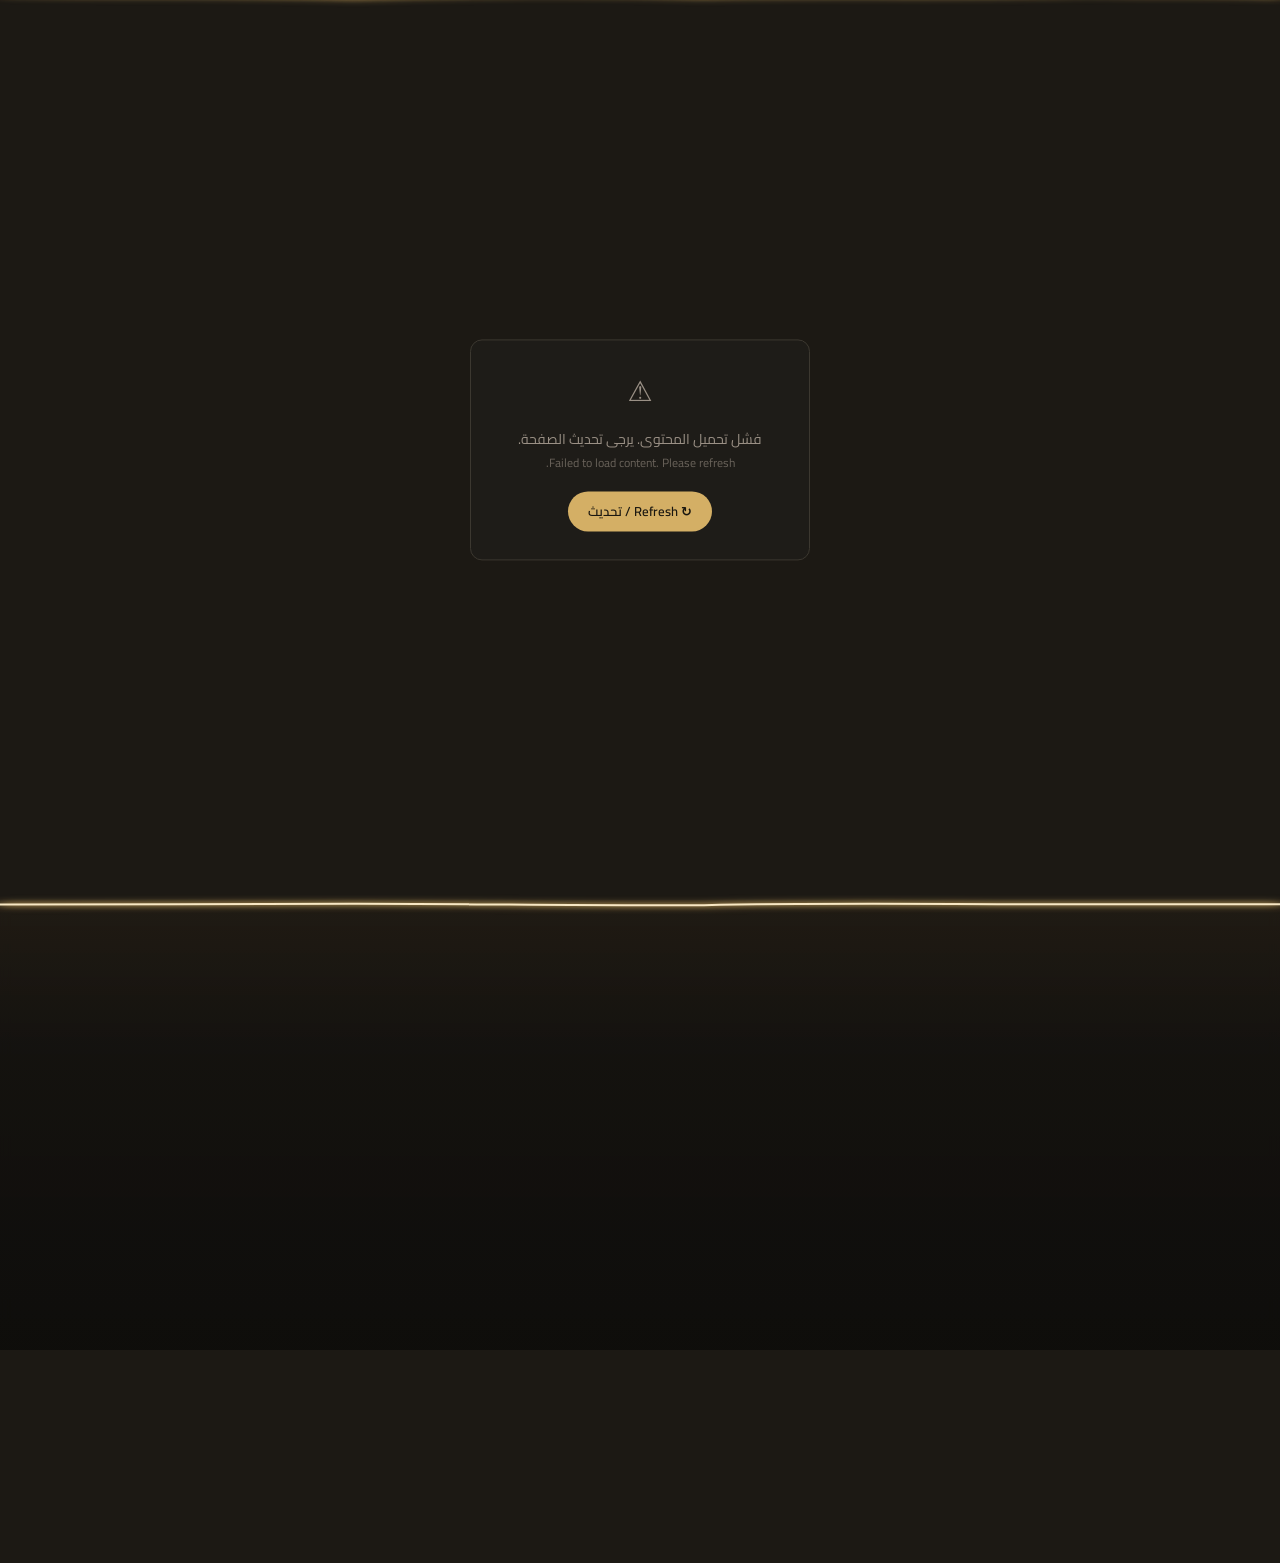
<file: location.html>
<!DOCTYPE html>
<html lang="ar" dir="rtl">
<head>
  <meta charset="UTF-8" />
  <meta name="viewport" content="width=device-width, initial-scale=1.0" />
  <!-- Static fallback for crawlers/link-preview bots that don't execute JS —
       js/app.js overwrites these at runtime with the live DB description. -->
  <meta name="description" content="Find Taste The West — address, map, and opening hours." />
  <meta name="theme-color" content="#0e0d0b" />
  <meta property="og:type"        content="website" />
  <meta property="og:title"       content="Location | Taste The West" />
  <meta property="og:description" content="Find Taste The West — address, map, and opening hours." />
  <meta property="og:image"       content="" />
  <meta property="og:url"         content="" />
  <meta name="twitter:card"       content="summary_large_image" />
  <script>!function(){var l=localStorage.getItem('souqsite_language')||'ar';document.documentElement.lang=l;document.documentElement.dir=l==='ar'?'rtl':'ltr';
  /* 1N-v4 i18n pre-paint guard + 1N-v3 gate prepaint — see index.html for the full explanation. Site has one canonical design, no theme switch. */
  if(l==='ar')document.documentElement.classList.add('i18n-pending');
  /* Admin Preview check, computed once — see index.html for the full explanation. */
  var isPreview=false;
  try{isPreview=new URLSearchParams(location.search).has('adminPreview');}catch(e){}
  /* 1R — cached page-transition settings, written by js/app.js on every load once the real restaurant row is known — see index.html for the full explanation. Missing/invalid cache = today's exact default (enabled, Portal, gold). */
  var txCfg=null;
  try{var _txRaw=sessionStorage.getItem('ttw_transition_cfg');if(_txRaw)txCfg=JSON.parse(_txRaw);}catch(e){}
  var txEnabled=!txCfg||txCfg.enabled!==false;
  var txStyle=(txCfg&&(txCfg.style==='fade'||txCfg.style==='slide'))?txCfg.style:'portal';
  var txColor=(txCfg&&typeof txCfg.color==='string'&&/^#[0-9a-fA-F]{6}$/.test(txCfg.color))?txCfg.color:'#d4af65';
  if(!isPreview){
    if(txStyle!=='portal')document.documentElement.classList.add('tx-'+txStyle);
    var _r=parseInt(txColor.slice(1,3),16),_g=parseInt(txColor.slice(3,5),16),_b=parseInt(txColor.slice(5,7),16);
    document.documentElement.style.setProperty('--portal-rgb',_r+','+_g+','+_b);
  }
  var enter=false;
  try{
    var m=sessionStorage.getItem('ttw_page_transition');
    if(m==='portal'||m==='fade'||m==='slide'){sessionStorage.removeItem('ttw_page_transition');enter=true;}
  }catch(e){}
  /* 1P.1 Back/Forward destination entry — see index.html for the full explanation. Never fires under Admin Preview, on a BFCache restore, or with transitions OFF (1R). */
  if(!enter&&txEnabled){
    try{
      var navEntries=performance&&performance.getEntriesByType&&performance.getEntriesByType('navigation');
      var navType=navEntries&&navEntries[0]&&navEntries[0].type;
      if(navType==='back_forward'&&!isPreview)enter=true;
    }catch(e){}
  }
  if(enter)document.documentElement.classList.add('is-page-entering','is-page-sealed');
  /* 1P.3 BFCache seal-before-freeze / open-on-restore — see index.html for the full explanation. Never fires under Admin Preview or with transitions OFF (1R). */
  addEventListener('pagehide',function(e){
    if(isPreview||!txEnabled)return;
    if(!e.persisted)return;
    var html=document.documentElement;
    if(html.classList.contains('is-page-leaving'))return;
    html.classList.add('is-page-leaving','ptfx-instant');
  });
  addEventListener('pageshow',function(e){
    if(!e.persisted){
      document.documentElement.classList.remove('is-page-leaving');
      return;
    }
    document.documentElement.classList.remove('i18n-pending');
    try{sessionStorage.removeItem('ttw_page_transition');}catch(x){}
    if(isPreview||!txEnabled){
      document.documentElement.classList.remove('is-page-leaving','is-page-entering','is-page-sealed','ptfx-instant');
      return;
    }
    var html=document.documentElement;
    html.classList.remove('is-page-leaving','ptfx-instant');
    html.classList.add('is-page-entering','is-page-sealed');
    requestAnimationFrame(function(){
      requestAnimationFrame(function(){
        html.classList.remove('is-page-entering','is-page-sealed');
      });
    });
  });
  setTimeout(function(){document.documentElement.classList.remove('is-page-entering','is-page-sealed');},6000);
  }();</script>
  <link rel="icon" href="data:image/svg+xml,<svg xmlns='http://www.w3.org/2000/svg' viewBox='0 0 100 100'><text y='.9em' font-size='90'>🍕</text></svg>" />
  <link rel="preconnect" href="https://fonts.googleapis.com" />
  <link rel="preconnect" href="https://fonts.gstatic.com" crossorigin />
  <link href="https://fonts.googleapis.com/css2?family=Cormorant+Garamond:ital,wght@0,400;0,600;1,400;1,600&family=Cairo:wght@300;400;600;700&display=swap" rel="stylesheet" />
  <link rel="stylesheet" href="css/style.css" />
  <title>Location | Taste The West</title>
</head>
<body data-page="location">

  <!-- Decorative only — see css/style.css "PORTAL FX LAYER" + js/app.js.
       Inert/never active under ?adminPreview=1. -->
  <div id="page-transition-fx" aria-hidden="true">
    <div class="portal-curtain portal-curtain-top">
      <div class="portal-curtain-surface"></div>
      <svg class="portal-edge portal-edge-top" viewBox="0 0 400 32" preserveAspectRatio="none">
        <path class="portal-wave-fill" d="M0,27 C40,25 70,29 110,26 C150,24 180,28 220,25 C260,29 300,26 340,27 C365,25 385,28 400,26">
          <animate attributeName="d" dur="950ms" repeatCount="indefinite" calcMode="spline" keyTimes="0;0.333;0.667;1" keySplines="0.4 0 0.6 1;0.4 0 0.6 1;0.4 0 0.6 1" values="M0,27 C40,25 70,29 110,26 C150,24 180,28 220,25 C260,29 300,26 340,27 C365,25 385,28 400,26;M0,25 C40,28 70,25 110,29 C150,26 180,24 220,28 C260,25 300,29 340,25 C365,27 385,25 400,28;M0,28 C40,26 70,27 110,24 C150,29 180,26 220,24 C260,27 300,25 340,29 C365,26 385,24 400,27;M0,27 C40,25 70,29 110,26 C150,24 180,28 220,25 C260,29 300,26 340,27 C365,25 385,28 400,26" />
        </path>
        <path class="portal-wave-glow" d="M0,27 C40,25 70,29 110,26 C150,24 180,28 220,25 C260,29 300,26 340,27 C365,25 385,28 400,26">
          <animate attributeName="d" dur="950ms" repeatCount="indefinite" calcMode="spline" keyTimes="0;0.333;0.667;1" keySplines="0.4 0 0.6 1;0.4 0 0.6 1;0.4 0 0.6 1" values="M0,27 C40,25 70,29 110,26 C150,24 180,28 220,25 C260,29 300,26 340,27 C365,25 385,28 400,26;M0,25 C40,28 70,25 110,29 C150,26 180,24 220,28 C260,25 300,29 340,25 C365,27 385,25 400,28;M0,28 C40,26 70,27 110,24 C150,29 180,26 220,24 C260,27 300,25 340,29 C365,26 385,24 400,27;M0,27 C40,25 70,29 110,26 C150,24 180,28 220,25 C260,29 300,26 340,27 C365,25 385,28 400,26" />
        </path>
        <path class="portal-wave-core" d="M0,27 C40,25 70,29 110,26 C150,24 180,28 220,25 C260,29 300,26 340,27 C365,25 385,28 400,26">
          <animate attributeName="d" dur="950ms" repeatCount="indefinite" calcMode="spline" keyTimes="0;0.333;0.667;1" keySplines="0.4 0 0.6 1;0.4 0 0.6 1;0.4 0 0.6 1" values="M0,27 C40,25 70,29 110,26 C150,24 180,28 220,25 C260,29 300,26 340,27 C365,25 385,28 400,26;M0,25 C40,28 70,25 110,29 C150,26 180,24 220,28 C260,25 300,29 340,25 C365,27 385,25 400,28;M0,28 C40,26 70,27 110,24 C150,29 180,26 220,24 C260,27 300,25 340,29 C365,26 385,24 400,27;M0,27 C40,25 70,29 110,26 C150,24 180,28 220,25 C260,29 300,26 340,27 C365,25 385,28 400,26" />
        </path>
      </svg>
    </div>
    <div class="portal-curtain portal-curtain-bottom">
      <div class="portal-curtain-surface"></div>
      <svg class="portal-edge portal-edge-bottom" viewBox="0 0 400 32" preserveAspectRatio="none">
        <path class="portal-wave-fill" d="M0,5 C40,7 70,3 110,6 C150,4 180,8 220,5 C260,3 300,6 340,4 C365,7 385,5 400,6">
          <animate attributeName="d" dur="1050ms" repeatCount="indefinite" calcMode="spline" keyTimes="0;0.333;0.667;1" keySplines="0.4 0 0.6 1;0.4 0 0.6 1;0.4 0 0.6 1" values="M0,5 C40,7 70,3 110,6 C150,4 180,8 220,5 C260,3 300,6 340,4 C365,7 385,5 400,6;M0,6 C40,4 70,7 110,3 C150,6 180,5 220,8 C260,4 300,5 340,7 C365,3 385,6 400,4;M0,4 C40,6 70,5 110,8 C150,3 180,6 220,4 C260,7 300,5 340,6 C365,4 385,7 400,3;M0,5 C40,7 70,3 110,6 C150,4 180,8 220,5 C260,3 300,6 340,4 C365,7 385,5 400,6" />
        </path>
        <path class="portal-wave-glow" d="M0,5 C40,7 70,3 110,6 C150,4 180,8 220,5 C260,3 300,6 340,4 C365,7 385,5 400,6">
          <animate attributeName="d" dur="1050ms" repeatCount="indefinite" calcMode="spline" keyTimes="0;0.333;0.667;1" keySplines="0.4 0 0.6 1;0.4 0 0.6 1;0.4 0 0.6 1" values="M0,5 C40,7 70,3 110,6 C150,4 180,8 220,5 C260,3 300,6 340,4 C365,7 385,5 400,6;M0,6 C40,4 70,7 110,3 C150,6 180,5 220,8 C260,4 300,5 340,7 C365,3 385,6 400,4;M0,4 C40,6 70,5 110,8 C150,3 180,6 220,4 C260,7 300,5 340,6 C365,4 385,7 400,3;M0,5 C40,7 70,3 110,6 C150,4 180,8 220,5 C260,3 300,6 340,4 C365,7 385,5 400,6" />
        </path>
        <path class="portal-wave-core" d="M0,5 C40,7 70,3 110,6 C150,4 180,8 220,5 C260,3 300,6 340,4 C365,7 385,5 400,6">
          <animate attributeName="d" dur="1050ms" repeatCount="indefinite" calcMode="spline" keyTimes="0;0.333;0.667;1" keySplines="0.4 0 0.6 1;0.4 0 0.6 1;0.4 0 0.6 1" values="M0,5 C40,7 70,3 110,6 C150,4 180,8 220,5 C260,3 300,6 340,4 C365,7 385,5 400,6;M0,6 C40,4 70,7 110,3 C150,6 180,5 220,8 C260,4 300,5 340,7 C365,3 385,6 400,4;M0,4 C40,6 70,5 110,8 C150,3 180,6 220,4 C260,7 300,5 340,6 C365,4 385,7 400,3;M0,5 C40,7 70,3 110,6 C150,4 180,8 220,5 C260,3 300,6 340,4 C365,7 385,5 400,6" />
        </path>
      </svg>
    </div>
  </div>

  <!-- Everything the visitor actually reads/uses lives in here — kept
       structurally SEPARATE from #page-transition-fx above (a sibling, not
       a parent) specifically so the transition's depth response
       (transform/filter on THIS element, see css/style.css) can never
       blur or clip the decorative FX layer, which must stay crisp and
       full-viewport throughout. -->
  <div id="page-content">

  <!-- ── NAVIGATION ── -->
  <header class="nav-header" id="site-header">
    <div class="container nav-inner">
      <a href="index.html" class="nav-logo">
        <img id="nav-logo-img" class="nav-logo-img" alt="" hidden />
        <span id="nav-logo">Taste The West</span>
      </a>

      <nav class="nav-links" aria-label="Main navigation">
        <a href="index.html"    class="nav-link" data-t="nav.home">Home</a>
        <a href="products.html" class="nav-link" data-t="nav.products">Menu</a>
        <a href="location.html" class="nav-link" data-t="nav.location">Location</a>
        <a href="contact.html"  class="nav-link" data-t="nav.contact">Contact</a>
      </nav>

      <div class="nav-controls">
        <div class="lang-toggle" role="group" aria-label="Language / اللغة">
          <button class="lang-btn" data-lang="en" aria-label="Switch to English">EN</button>
          <span class="lang-sep" aria-hidden="true">·</span>
          <button class="lang-btn" data-lang="ar" aria-label="التبديل إلى العربية" lang="ar">عربية</button>
        </div>
        <button class="sound-btn" id="sound-btn" aria-pressed="true" aria-label="Sound on" title="Sound on">
          <svg class="icon-vol" width="17" height="17" viewBox="0 0 24 24" fill="none" stroke="currentColor" stroke-width="1.8" stroke-linecap="round" stroke-linejoin="round" aria-hidden="true"><polygon points="11 5 6 9 2 9 2 15 6 15 11 19 11 5"/><path d="M19.07 4.93a10 10 0 0 1 0 14.14M15.54 8.46a5 5 0 0 1 0 7.07"/></svg>
          <svg class="icon-mute" width="17" height="17" viewBox="0 0 24 24" fill="none" stroke="currentColor" stroke-width="1.8" stroke-linecap="round" stroke-linejoin="round" aria-hidden="true"><polygon points="11 5 6 9 2 9 2 15 6 15 11 19 11 5"/><line x1="23" y1="9" x2="17" y2="15"/><line x1="17" y1="9" x2="23" y2="15"/></svg>
        </button>
        <button class="nav-toggle" id="nav-toggle" aria-label="Open menu" aria-expanded="false">
          <span></span><span></span><span></span>
        </button>
      </div>
    </div>

    <nav class="nav-mobile" id="nav-mobile" aria-label="Mobile navigation">
      <a href="index.html"    class="nav-link" data-t="nav.home">Home</a>
      <a href="products.html" class="nav-link" data-t="nav.products">Menu</a>
      <a href="location.html" class="nav-link" data-t="nav.location">Location</a>
      <a href="contact.html"  class="nav-link" data-t="nav.contact">Contact</a>
      <div class="mobile-lang" role="group" aria-label="Language / اللغة">
        <button class="lang-btn" data-lang="en">EN</button>
        <span class="lang-sep" aria-hidden="true">·</span>
        <button class="lang-btn" data-lang="ar" lang="ar">عربية</button>
      </div>
    </nav>
  </header>

  <!-- ── PAGE HERO ── -->
  <div class="page-hero">
    <div class="container reveal">
      <p class="label" data-t="location.label">Where to Find Us</p>
      <h1 data-t="location.title">Our Location</h1>
    </div>
  </div>

  <!-- ── MAP + DETAILS ── -->
  <section class="section">
    <div class="container">

      <div class="loc-visual reveal">
        <div class="map-frame-wrap" id="loc-map-wrap">
          <iframe
            id="map-frame"
            src=""
            allowfullscreen
            loading="lazy"
            referrerpolicy="no-referrer-when-downgrade"
            title="Shop location map"
          ></iframe>
        </div>
        <a class="loc-image-wrap" id="loc-image-link" href="#" target="_blank" rel="noopener noreferrer" hidden>
          <span class="loc-image-blur" id="loc-image-blur" aria-hidden="true"></span>
          <img class="loc-image" id="loc-image" alt="" />
          <span class="loc-image-badge" aria-hidden="true">
            <svg width="15" height="15" viewBox="0 0 24 24" fill="none" stroke="currentColor" stroke-width="2" stroke-linecap="round" stroke-linejoin="round">
              <path d="M21 10c0 7-9 13-9 13s-9-6-9-13a9 9 0 0118 0z"/><circle cx="12" cy="10" r="3"/>
            </svg>
            <span id="loc-image-badge-text" data-t="location.viewOnMaps">View on Google Maps</span>
          </span>
        </a>
      </div>

      <div class="location-details reveal">
        <div class="location-rows">

          <div class="location-row">
            <div class="loc-icon" aria-hidden="true">
              <svg width="20" height="20" viewBox="0 0 24 24" fill="none" stroke="currentColor" stroke-width="1.8" stroke-linecap="round" stroke-linejoin="round">
                <path d="M21 10c0 7-9 13-9 13s-9-6-9-13a9 9 0 0118 0z"/><circle cx="12" cy="10" r="3"/>
              </svg>
            </div>
            <div class="loc-info">
              <h4 data-t="location.addressLbl">Address</h4>
              <p id="loc-address">—</p>
            </div>
          </div>

          <div class="location-row">
            <div class="loc-icon" aria-hidden="true">
              <svg width="20" height="20" viewBox="0 0 24 24" fill="none" stroke="currentColor" stroke-width="1.8" stroke-linecap="round" stroke-linejoin="round">
                <circle cx="12" cy="12" r="10"/><polyline points="12 6 12 12 16 14"/>
              </svg>
            </div>
            <div class="loc-info">
              <h4 data-t="location.weekdaysLbl">Weekdays</h4>
              <p id="loc-weekdays">—</p>
            </div>
          </div>

          <div class="location-row">
            <div class="loc-icon" aria-hidden="true">
              <svg width="20" height="20" viewBox="0 0 24 24" fill="none" stroke="currentColor" stroke-width="1.8" stroke-linecap="round" stroke-linejoin="round">
                <rect x="3" y="4" width="18" height="18" rx="2" ry="2"/>
                <line x1="16" y1="2" x2="16" y2="6"/><line x1="8" y1="2" x2="8" y2="6"/><line x1="3" y1="10" x2="21" y2="10"/>
              </svg>
            </div>
            <div class="loc-info">
              <h4 data-t="location.weekendsLbl">Weekends</h4>
              <p id="loc-weekends">—</p>
            </div>
          </div>

        </div>

        <div>
          <a href="#" class="btn btn-gold" id="directions-btn" target="_blank" rel="noopener noreferrer">
            <svg width="18" height="18" viewBox="0 0 24 24" fill="none" stroke="currentColor" stroke-width="2" stroke-linecap="round" stroke-linejoin="round" aria-hidden="true">
              <polygon points="3 11 22 2 13 21 11 13 3 11"/>
            </svg>
            <span data-t="location.directions">Get Directions</span>
          </a>
        </div>
      </div>

    </div>
  </section>

  <!-- ── CTA STRIP ── -->
  <div class="cta-strip">
    <div class="container cta-inner">
      <h2 class="cta-title" data-t="location.cta">Questions before you visit?</h2>
      <div class="cta-actions">
        <a href="contact.html" class="btn btn-outline-light" data-t="location.optionsBtn">All Contact Options</a>
        <a href="#" class="btn btn-wa" data-wa-link>
          <svg width="18" height="18" viewBox="0 0 24 24" fill="currentColor" aria-hidden="true"><path d="M17.472 14.382c-.297-.149-1.758-.867-2.03-.967-.273-.099-.471-.148-.67.15-.197.297-.767.966-.94 1.164-.173.199-.347.223-.644.075-.297-.15-1.255-.463-2.39-1.475-.883-.788-1.48-1.761-1.653-2.059-.173-.297-.018-.458.13-.606.134-.133.298-.347.446-.52.149-.174.198-.298.298-.497.099-.198.05-.371-.025-.52-.075-.149-.669-1.612-.916-2.207-.242-.579-.487-.5-.669-.51-.173-.008-.371-.01-.57-.01-.198 0-.52.074-.792.372-.272.297-1.04 1.016-1.04 2.479 0 1.462 1.065 2.875 1.213 3.074.149.198 2.096 3.2 5.077 4.487.709.306 1.262.489 1.694.625.712.227 1.36.195 1.871.118.571-.085 1.758-.719 2.006-1.413.248-.694.248-1.289.173-1.413-.074-.124-.272-.198-.57-.347m-5.421 7.403h-.004a9.87 9.87 0 01-5.031-1.378l-.361-.214-3.741.982.998-3.648-.235-.374a9.86 9.86 0 01-1.51-5.26c.001-5.45 4.436-9.884 9.888-9.884 2.64 0 5.122 1.03 6.988 2.898a9.825 9.825 0 012.893 6.994c-.003 5.45-4.437 9.884-9.885 9.884m8.413-18.297A11.815 11.815 0 0012.05 0C5.495 0 .16 5.335.157 11.892c0 2.096.547 4.142 1.588 5.945L.057 24l6.305-1.654a11.882 11.882 0 005.683 1.448h.005c6.554 0 11.89-5.335 11.893-11.893a11.821 11.821 0 00-3.48-8.413z"/></svg>
          <span data-t="location.messageBtn">Message Us</span>
        </a>
      </div>
    </div>
  </div>

  <!-- ── FOOTER ── -->
  <footer class="footer">
    <div class="container footer-inner">
      <div class="footer-brand">
        <span class="footer-logo" id="footer-logo">Taste The West</span>
        <p class="footer-tag" id="footer-tag"></p>
      </div>
      <nav class="footer-nav" aria-label="Footer navigation">
        <a href="index.html"    data-t="nav.home">Home</a>
        <a href="products.html" data-t="nav.products">Menu</a>
        <a href="location.html" data-t="nav.location">Location</a>
        <a href="contact.html"  data-t="nav.contact">Contact</a>
      </nav>
      <p class="footer-copy">&copy; <span id="footer-year"></span> <span id="footer-name"></span>. <span data-t="footer.rights">All rights reserved.</span></p>
      <a href="admin/" class="footer-staff" rel="nofollow" data-t="footer.staffLogin">Staff Login</a>
    </div>
  </footer>

  <!-- ── FLOATING WHATSAPP ── -->
  <a href="#" class="wa-float" data-wa-link aria-label="Chat on WhatsApp">
    <svg width="28" height="28" viewBox="0 0 24 24" fill="currentColor" aria-hidden="true"><path d="M17.472 14.382c-.297-.149-1.758-.867-2.03-.967-.273-.099-.471-.148-.67.15-.197.297-.767.966-.94 1.164-.173.199-.347.223-.644.075-.297-.15-1.255-.463-2.39-1.475-.883-.788-1.48-1.761-1.653-2.059-.173-.297-.018-.458.13-.606.134-.133.298-.347.446-.52.149-.174.198-.298.298-.497.099-.198.05-.371-.025-.52-.075-.149-.669-1.612-.916-2.207-.242-.579-.487-.5-.669-.51-.173-.008-.371-.01-.57-.01-.198 0-.52.074-.792.372-.272.297-1.04 1.016-1.04 2.479 0 1.462 1.065 2.875 1.213 3.074.149.198 2.096 3.2 5.077 4.487.709.306 1.262.489 1.694.625.712.227 1.36.195 1.871.118.571-.085 1.758-.719 2.006-1.413.248-.694.248-1.289.173-1.413-.074-.124-.272-.198-.57-.347m-5.421 7.403h-.004a9.87 9.87 0 01-5.031-1.378l-.361-.214-3.741.982.998-3.648-.235-.374a9.86 9.86 0 01-1.51-5.26c.001-5.45 4.436-9.884 9.888-9.884 2.64 0 5.122 1.03 6.988 2.898a9.825 9.825 0 012.893 6.994c-.003 5.45-4.437 9.884-9.885 9.884m8.413-18.297A11.815 11.815 0 0012.05 0C5.495 0 .16 5.335.157 11.892c0 2.096.547 4.142 1.588 5.945L.057 24l6.305-1.654a11.882 11.882 0 005.683 1.448h.005c6.554 0 11.89-5.335 11.893-11.893a11.821 11.821 0 00-3.48-8.413z"/></svg>
  </a>

  </div><!-- /#page-content -->

  <script src="config/supabase.js"></script>
  <script src="config/shop.js"></script>
  <script src="config/products.js"></script>
  <script src="config/translations.js"></script>
  <script src="js/app.js"></script>
</body>
</html>
</file>
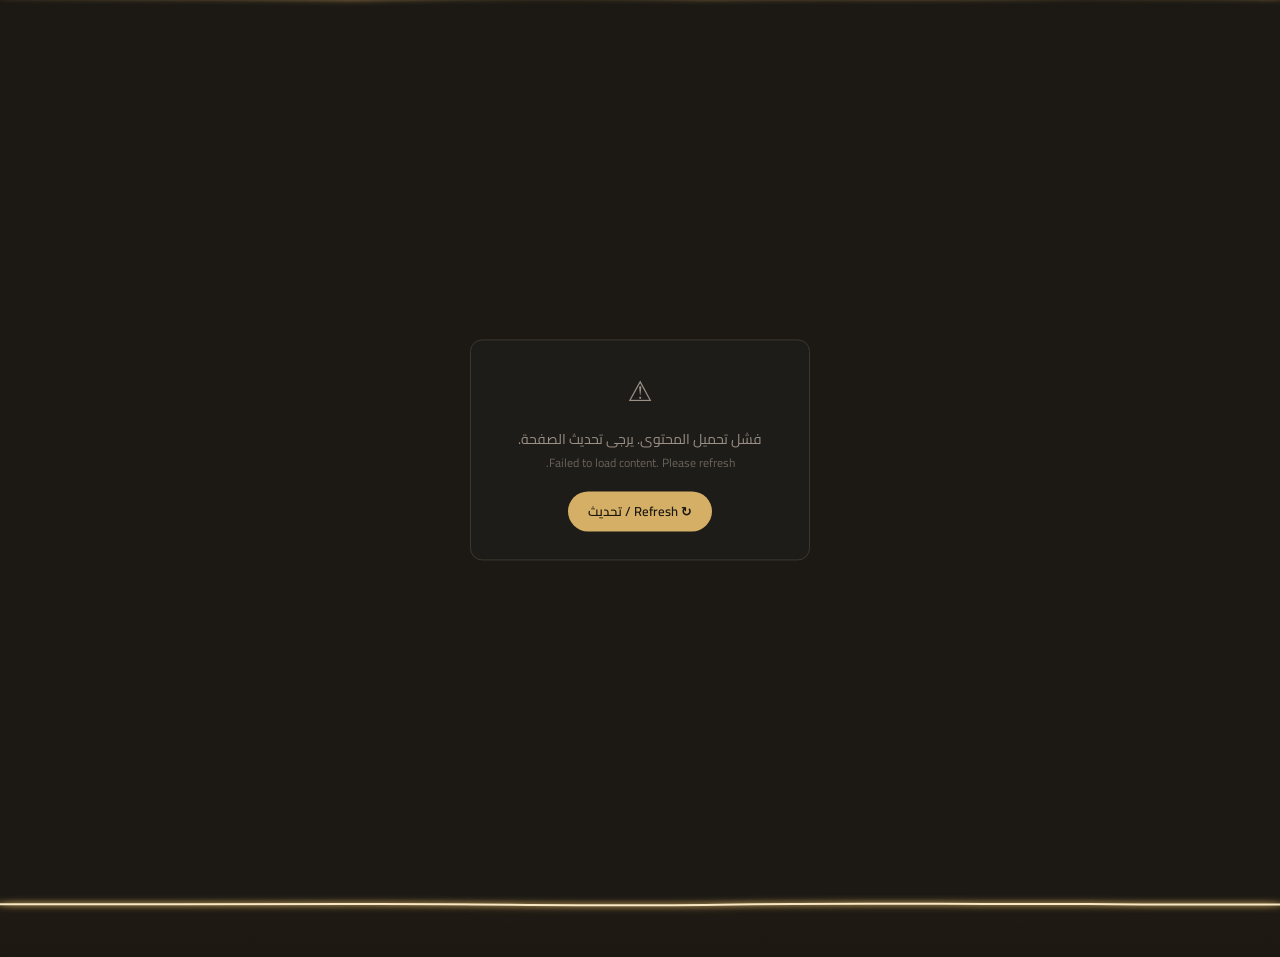
<file: products.html>
<!DOCTYPE html>
<html lang="ar" dir="rtl">
<head>
  <meta charset="UTF-8" />
  <meta name="viewport" content="width=device-width, initial-scale=1.0" />
  <!-- Static fallback for crawlers/link-preview bots that don't execute JS —
       js/app.js overwrites these at runtime with the live DB description. -->
  <meta name="description" content="Browse the full Taste The West menu — pizza, sides, and drinks." />
  <meta name="theme-color" content="#0e0d0b" />
  <meta property="og:type"        content="website" />
  <meta property="og:title"       content="Menu | Taste The West" />
  <meta property="og:description" content="Browse the full Taste The West menu — pizza, sides, and drinks." />
  <meta property="og:image"       content="" />
  <meta property="og:url"         content="" />
  <meta name="twitter:card"       content="summary_large_image" />
  <script>!function(){var l=localStorage.getItem('souqsite_language')||'ar';document.documentElement.lang=l;document.documentElement.dir=l==='ar'?'rtl':'ltr';
  /* 1N-v4 i18n pre-paint guard + 1N-v3 gate prepaint — see index.html for the full explanation. Site has one canonical design, no theme switch. */
  if(l==='ar')document.documentElement.classList.add('i18n-pending');
  /* Admin Preview check, computed once — see index.html for the full explanation. */
  var isPreview=false;
  try{isPreview=new URLSearchParams(location.search).has('adminPreview');}catch(e){}
  /* 1R — cached page-transition settings, written by js/app.js on every load once the real restaurant row is known — see index.html for the full explanation. Missing/invalid cache = today's exact default (enabled, Portal, gold). */
  var txCfg=null;
  try{var _txRaw=sessionStorage.getItem('ttw_transition_cfg');if(_txRaw)txCfg=JSON.parse(_txRaw);}catch(e){}
  var txEnabled=!txCfg||txCfg.enabled!==false;
  var txStyle=(txCfg&&(txCfg.style==='fade'||txCfg.style==='slide'))?txCfg.style:'portal';
  var txColor=(txCfg&&typeof txCfg.color==='string'&&/^#[0-9a-fA-F]{6}$/.test(txCfg.color))?txCfg.color:'#d4af65';
  if(!isPreview){
    if(txStyle!=='portal')document.documentElement.classList.add('tx-'+txStyle);
    var _r=parseInt(txColor.slice(1,3),16),_g=parseInt(txColor.slice(3,5),16),_b=parseInt(txColor.slice(5,7),16);
    document.documentElement.style.setProperty('--portal-rgb',_r+','+_g+','+_b);
  }
  var enter=false;
  try{
    var m=sessionStorage.getItem('ttw_page_transition');
    if(m==='portal'||m==='fade'||m==='slide'){sessionStorage.removeItem('ttw_page_transition');enter=true;}
  }catch(e){}
  /* 1P.1 Back/Forward destination entry — see index.html for the full explanation. Never fires under Admin Preview, on a BFCache restore, or with transitions OFF (1R). */
  if(!enter&&txEnabled){
    try{
      var navEntries=performance&&performance.getEntriesByType&&performance.getEntriesByType('navigation');
      var navType=navEntries&&navEntries[0]&&navEntries[0].type;
      if(navType==='back_forward'&&!isPreview)enter=true;
    }catch(e){}
  }
  if(enter)document.documentElement.classList.add('is-page-entering','is-page-sealed');
  /* 1P.3 BFCache seal-before-freeze / open-on-restore — see index.html for the full explanation. Never fires under Admin Preview or with transitions OFF (1R). */
  addEventListener('pagehide',function(e){
    if(isPreview||!txEnabled)return;
    if(!e.persisted)return;
    var html=document.documentElement;
    if(html.classList.contains('is-page-leaving'))return;
    html.classList.add('is-page-leaving','ptfx-instant');
  });
  addEventListener('pageshow',function(e){
    if(!e.persisted){
      document.documentElement.classList.remove('is-page-leaving');
      return;
    }
    document.documentElement.classList.remove('i18n-pending');
    try{sessionStorage.removeItem('ttw_page_transition');}catch(x){}
    if(isPreview||!txEnabled){
      document.documentElement.classList.remove('is-page-leaving','is-page-entering','is-page-sealed','ptfx-instant');
      return;
    }
    var html=document.documentElement;
    html.classList.remove('is-page-leaving','ptfx-instant');
    html.classList.add('is-page-entering','is-page-sealed');
    requestAnimationFrame(function(){
      requestAnimationFrame(function(){
        html.classList.remove('is-page-entering','is-page-sealed');
      });
    });
  });
  setTimeout(function(){document.documentElement.classList.remove('is-page-entering','is-page-sealed');},6000);
  }();</script>
  <link rel="icon" href="data:image/svg+xml,<svg xmlns='http://www.w3.org/2000/svg' viewBox='0 0 100 100'><text y='.9em' font-size='90'>🍕</text></svg>" />
  <link rel="preconnect" href="https://fonts.googleapis.com" />
  <link rel="preconnect" href="https://fonts.gstatic.com" crossorigin />
  <link href="https://fonts.googleapis.com/css2?family=Cormorant+Garamond:ital,wght@0,400;0,600;1,400;1,600&family=Cairo:wght@300;400;600;700&display=swap" rel="stylesheet" />
  <link rel="stylesheet" href="css/style.css" />
  <title>Menu | Taste The West</title>
</head>
<body data-page="products">

  <!-- Decorative only — see css/style.css "PORTAL FX LAYER" + js/app.js.
       Inert/never active under ?adminPreview=1. -->
  <div id="page-transition-fx" aria-hidden="true">
    <div class="portal-curtain portal-curtain-top">
      <div class="portal-curtain-surface"></div>
      <svg class="portal-edge portal-edge-top" viewBox="0 0 400 32" preserveAspectRatio="none">
        <path class="portal-wave-fill" d="M0,27 C40,25 70,29 110,26 C150,24 180,28 220,25 C260,29 300,26 340,27 C365,25 385,28 400,26">
          <animate attributeName="d" dur="950ms" repeatCount="indefinite" calcMode="spline" keyTimes="0;0.333;0.667;1" keySplines="0.4 0 0.6 1;0.4 0 0.6 1;0.4 0 0.6 1" values="M0,27 C40,25 70,29 110,26 C150,24 180,28 220,25 C260,29 300,26 340,27 C365,25 385,28 400,26;M0,25 C40,28 70,25 110,29 C150,26 180,24 220,28 C260,25 300,29 340,25 C365,27 385,25 400,28;M0,28 C40,26 70,27 110,24 C150,29 180,26 220,24 C260,27 300,25 340,29 C365,26 385,24 400,27;M0,27 C40,25 70,29 110,26 C150,24 180,28 220,25 C260,29 300,26 340,27 C365,25 385,28 400,26" />
        </path>
        <path class="portal-wave-glow" d="M0,27 C40,25 70,29 110,26 C150,24 180,28 220,25 C260,29 300,26 340,27 C365,25 385,28 400,26">
          <animate attributeName="d" dur="950ms" repeatCount="indefinite" calcMode="spline" keyTimes="0;0.333;0.667;1" keySplines="0.4 0 0.6 1;0.4 0 0.6 1;0.4 0 0.6 1" values="M0,27 C40,25 70,29 110,26 C150,24 180,28 220,25 C260,29 300,26 340,27 C365,25 385,28 400,26;M0,25 C40,28 70,25 110,29 C150,26 180,24 220,28 C260,25 300,29 340,25 C365,27 385,25 400,28;M0,28 C40,26 70,27 110,24 C150,29 180,26 220,24 C260,27 300,25 340,29 C365,26 385,24 400,27;M0,27 C40,25 70,29 110,26 C150,24 180,28 220,25 C260,29 300,26 340,27 C365,25 385,28 400,26" />
        </path>
        <path class="portal-wave-core" d="M0,27 C40,25 70,29 110,26 C150,24 180,28 220,25 C260,29 300,26 340,27 C365,25 385,28 400,26">
          <animate attributeName="d" dur="950ms" repeatCount="indefinite" calcMode="spline" keyTimes="0;0.333;0.667;1" keySplines="0.4 0 0.6 1;0.4 0 0.6 1;0.4 0 0.6 1" values="M0,27 C40,25 70,29 110,26 C150,24 180,28 220,25 C260,29 300,26 340,27 C365,25 385,28 400,26;M0,25 C40,28 70,25 110,29 C150,26 180,24 220,28 C260,25 300,29 340,25 C365,27 385,25 400,28;M0,28 C40,26 70,27 110,24 C150,29 180,26 220,24 C260,27 300,25 340,29 C365,26 385,24 400,27;M0,27 C40,25 70,29 110,26 C150,24 180,28 220,25 C260,29 300,26 340,27 C365,25 385,28 400,26" />
        </path>
      </svg>
    </div>
    <div class="portal-curtain portal-curtain-bottom">
      <div class="portal-curtain-surface"></div>
      <svg class="portal-edge portal-edge-bottom" viewBox="0 0 400 32" preserveAspectRatio="none">
        <path class="portal-wave-fill" d="M0,5 C40,7 70,3 110,6 C150,4 180,8 220,5 C260,3 300,6 340,4 C365,7 385,5 400,6">
          <animate attributeName="d" dur="1050ms" repeatCount="indefinite" calcMode="spline" keyTimes="0;0.333;0.667;1" keySplines="0.4 0 0.6 1;0.4 0 0.6 1;0.4 0 0.6 1" values="M0,5 C40,7 70,3 110,6 C150,4 180,8 220,5 C260,3 300,6 340,4 C365,7 385,5 400,6;M0,6 C40,4 70,7 110,3 C150,6 180,5 220,8 C260,4 300,5 340,7 C365,3 385,6 400,4;M0,4 C40,6 70,5 110,8 C150,3 180,6 220,4 C260,7 300,5 340,6 C365,4 385,7 400,3;M0,5 C40,7 70,3 110,6 C150,4 180,8 220,5 C260,3 300,6 340,4 C365,7 385,5 400,6" />
        </path>
        <path class="portal-wave-glow" d="M0,5 C40,7 70,3 110,6 C150,4 180,8 220,5 C260,3 300,6 340,4 C365,7 385,5 400,6">
          <animate attributeName="d" dur="1050ms" repeatCount="indefinite" calcMode="spline" keyTimes="0;0.333;0.667;1" keySplines="0.4 0 0.6 1;0.4 0 0.6 1;0.4 0 0.6 1" values="M0,5 C40,7 70,3 110,6 C150,4 180,8 220,5 C260,3 300,6 340,4 C365,7 385,5 400,6;M0,6 C40,4 70,7 110,3 C150,6 180,5 220,8 C260,4 300,5 340,7 C365,3 385,6 400,4;M0,4 C40,6 70,5 110,8 C150,3 180,6 220,4 C260,7 300,5 340,6 C365,4 385,7 400,3;M0,5 C40,7 70,3 110,6 C150,4 180,8 220,5 C260,3 300,6 340,4 C365,7 385,5 400,6" />
        </path>
        <path class="portal-wave-core" d="M0,5 C40,7 70,3 110,6 C150,4 180,8 220,5 C260,3 300,6 340,4 C365,7 385,5 400,6">
          <animate attributeName="d" dur="1050ms" repeatCount="indefinite" calcMode="spline" keyTimes="0;0.333;0.667;1" keySplines="0.4 0 0.6 1;0.4 0 0.6 1;0.4 0 0.6 1" values="M0,5 C40,7 70,3 110,6 C150,4 180,8 220,5 C260,3 300,6 340,4 C365,7 385,5 400,6;M0,6 C40,4 70,7 110,3 C150,6 180,5 220,8 C260,4 300,5 340,7 C365,3 385,6 400,4;M0,4 C40,6 70,5 110,8 C150,3 180,6 220,4 C260,7 300,5 340,6 C365,4 385,7 400,3;M0,5 C40,7 70,3 110,6 C150,4 180,8 220,5 C260,3 300,6 340,4 C365,7 385,5 400,6" />
        </path>
      </svg>
    </div>
  </div>

  <!-- Everything the visitor actually reads/uses lives in here — kept
       structurally SEPARATE from #page-transition-fx above (a sibling, not
       a parent) specifically so the transition's depth response
       (transform/filter on THIS element, see css/style.css) can never
       blur or clip the decorative FX layer, which must stay crisp and
       full-viewport throughout. -->
  <div id="page-content">

  <!-- ── NAVIGATION ── -->
  <header class="nav-header" id="site-header">
    <div class="container nav-inner">
      <a href="index.html" class="nav-logo">
        <img id="nav-logo-img" class="nav-logo-img" alt="" hidden />
        <span id="nav-logo">Taste The West</span>
      </a>

      <nav class="nav-links" aria-label="Main navigation">
        <a href="index.html"    class="nav-link" data-t="nav.home">Home</a>
        <a href="products.html" class="nav-link" data-t="nav.products">Menu</a>
        <a href="location.html" class="nav-link" data-t="nav.location">Location</a>
        <a href="contact.html"  class="nav-link" data-t="nav.contact">Contact</a>
      </nav>

      <div class="nav-controls">
        <div class="lang-toggle" role="group" aria-label="Language / اللغة">
          <button class="lang-btn" data-lang="en" aria-label="Switch to English">EN</button>
          <span class="lang-sep" aria-hidden="true">·</span>
          <button class="lang-btn" data-lang="ar" aria-label="التبديل إلى العربية" lang="ar">عربية</button>
        </div>
        <button class="sound-btn" id="sound-btn" aria-pressed="true" aria-label="Sound on" title="Sound on">
          <svg class="icon-vol" width="17" height="17" viewBox="0 0 24 24" fill="none" stroke="currentColor" stroke-width="1.8" stroke-linecap="round" stroke-linejoin="round" aria-hidden="true"><polygon points="11 5 6 9 2 9 2 15 6 15 11 19 11 5"/><path d="M19.07 4.93a10 10 0 0 1 0 14.14M15.54 8.46a5 5 0 0 1 0 7.07"/></svg>
          <svg class="icon-mute" width="17" height="17" viewBox="0 0 24 24" fill="none" stroke="currentColor" stroke-width="1.8" stroke-linecap="round" stroke-linejoin="round" aria-hidden="true"><polygon points="11 5 6 9 2 9 2 15 6 15 11 19 11 5"/><line x1="23" y1="9" x2="17" y2="15"/><line x1="17" y1="9" x2="23" y2="15"/></svg>
        </button>
        <button class="nav-toggle" id="nav-toggle" aria-label="Open menu" aria-expanded="false">
          <span></span><span></span><span></span>
        </button>
      </div>
    </div>

    <nav class="nav-mobile" id="nav-mobile" aria-label="Mobile navigation">
      <a href="index.html"    class="nav-link" data-t="nav.home">Home</a>
      <a href="products.html" class="nav-link" data-t="nav.products">Menu</a>
      <a href="location.html" class="nav-link" data-t="nav.location">Location</a>
      <a href="contact.html"  class="nav-link" data-t="nav.contact">Contact</a>
      <div class="mobile-lang" role="group" aria-label="Language / اللغة">
        <button class="lang-btn" data-lang="en">EN</button>
        <span class="lang-sep" aria-hidden="true">·</span>
        <button class="lang-btn" data-lang="ar" lang="ar">عربية</button>
      </div>
    </nav>
  </header>

  <!-- ── PAGE HERO ── -->
  <div class="page-hero" id="page-hero">
    <div class="container reveal">
      <p class="label" data-t="products.label">Our Menu</p>
      <h1 data-t="products.title">Full Menu</h1>
    </div>
  </div>

  <!-- ── PRODUCTS ── -->
  <section class="section bg-alt">
    <div class="container">
      <div class="filter-bar reveal" id="filter-bar" role="group" aria-label="Filter products by category">
        <!-- Buttons injected by JS -->
      </div>
      <div class="products-grid reveal-grid" id="products-grid">
        <!-- Cards injected by JS -->
      </div>
    </div>
  </section>

  <!-- ── CTA STRIP ── -->
  <div class="cta-strip">
    <div class="container cta-inner">
      <h2 class="cta-title" data-t="products.cta">Like what you see?</h2>
      <div class="cta-actions">
        <a href="location.html" class="btn btn-outline-light" data-t="products.visitBtn">Visit the Shop</a>
        <a href="#" class="btn btn-wa" data-wa-link>
          <svg width="18" height="18" viewBox="0 0 24 24" fill="currentColor" aria-hidden="true"><path d="M17.472 14.382c-.297-.149-1.758-.867-2.03-.967-.273-.099-.471-.148-.67.15-.197.297-.767.966-.94 1.164-.173.199-.347.223-.644.075-.297-.15-1.255-.463-2.39-1.475-.883-.788-1.48-1.761-1.653-2.059-.173-.297-.018-.458.13-.606.134-.133.298-.347.446-.52.149-.174.198-.298.298-.497.099-.198.05-.371-.025-.52-.075-.149-.669-1.612-.916-2.207-.242-.579-.487-.5-.669-.51-.173-.008-.371-.01-.57-.01-.198 0-.52.074-.792.372-.272.297-1.04 1.016-1.04 2.479 0 1.462 1.065 2.875 1.213 3.074.149.198 2.096 3.2 5.077 4.487.709.306 1.262.489 1.694.625.712.227 1.36.195 1.871.118.571-.085 1.758-.719 2.006-1.413.248-.694.248-1.289.173-1.413-.074-.124-.272-.198-.57-.347m-5.421 7.403h-.004a9.87 9.87 0 01-5.031-1.378l-.361-.214-3.741.982.998-3.648-.235-.374a9.86 9.86 0 01-1.51-5.26c.001-5.45 4.436-9.884 9.888-9.884 2.64 0 5.122 1.03 6.988 2.898a9.825 9.825 0 012.893 6.994c-.003 5.45-4.437 9.884-9.885 9.884m8.413-18.297A11.815 11.815 0 0012.05 0C5.495 0 .16 5.335.157 11.892c0 2.096.547 4.142 1.588 5.945L.057 24l6.305-1.654a11.882 11.882 0 005.683 1.448h.005c6.554 0 11.89-5.335 11.893-11.893a11.821 11.821 0 00-3.48-8.413z"/></svg>
          <span data-t="products.askBtn">Ask on WhatsApp</span>
        </a>
      </div>
    </div>
  </div>

  <!-- ── FOOTER ── -->
  <footer class="footer">
    <div class="container footer-inner">
      <div class="footer-brand">
        <span class="footer-logo" id="footer-logo">Taste The West</span>
        <p class="footer-tag" id="footer-tag"></p>
      </div>
      <nav class="footer-nav" aria-label="Footer navigation">
        <a href="index.html"    data-t="nav.home">Home</a>
        <a href="products.html" data-t="nav.products">Menu</a>
        <a href="location.html" data-t="nav.location">Location</a>
        <a href="contact.html"  data-t="nav.contact">Contact</a>
      </nav>
      <p class="footer-copy">&copy; <span id="footer-year"></span> <span id="footer-name"></span>. <span data-t="footer.rights">All rights reserved.</span></p>
      <a href="admin/" class="footer-staff" rel="nofollow" data-t="footer.staffLogin">Staff Login</a>
    </div>
  </footer>

  <!-- ── FLOATING WHATSAPP ── -->
  <a href="#" class="wa-float" data-wa-link aria-label="Chat on WhatsApp">
    <svg width="28" height="28" viewBox="0 0 24 24" fill="currentColor" aria-hidden="true"><path d="M17.472 14.382c-.297-.149-1.758-.867-2.03-.967-.273-.099-.471-.148-.67.15-.197.297-.767.966-.94 1.164-.173.199-.347.223-.644.075-.297-.15-1.255-.463-2.39-1.475-.883-.788-1.48-1.761-1.653-2.059-.173-.297-.018-.458.13-.606.134-.133.298-.347.446-.52.149-.174.198-.298.298-.497.099-.198.05-.371-.025-.52-.075-.149-.669-1.612-.916-2.207-.242-.579-.487-.5-.669-.51-.173-.008-.371-.01-.57-.01-.198 0-.52.074-.792.372-.272.297-1.04 1.016-1.04 2.479 0 1.462 1.065 2.875 1.213 3.074.149.198 2.096 3.2 5.077 4.487.709.306 1.262.489 1.694.625.712.227 1.36.195 1.871.118.571-.085 1.758-.719 2.006-1.413.248-.694.248-1.289.173-1.413-.074-.124-.272-.198-.57-.347m-5.421 7.403h-.004a9.87 9.87 0 01-5.031-1.378l-.361-.214-3.741.982.998-3.648-.235-.374a9.86 9.86 0 01-1.51-5.26c.001-5.45 4.436-9.884 9.888-9.884 2.64 0 5.122 1.03 6.988 2.898a9.825 9.825 0 012.893 6.994c-.003 5.45-4.437 9.884-9.885 9.884m8.413-18.297A11.815 11.815 0 0012.05 0C5.495 0 .16 5.335.157 11.892c0 2.096.547 4.142 1.588 5.945L.057 24l6.305-1.654a11.882 11.882 0 005.683 1.448h.005c6.554 0 11.89-5.335 11.893-11.893a11.821 11.821 0 00-3.48-8.413z"/></svg>
  </a>

  </div><!-- /#page-content -->

  <script src="config/supabase.js"></script>
  <script src="config/shop.js"></script>
  <script src="config/products.js"></script>
  <script src="config/translations.js"></script>
  <script src="js/app.js"></script>
</body>
</html>
</file>
<file: css/style.css>
/* =================================================================
   SOUQSITE — Premium Shop Template  v1.1
   Design : CSS custom properties, one canonical dark design (no theme switch)
   Fonts  : Cormorant Garamond (display) · Cairo (UI + Arabic)
   Layout : Mobile-first, fluid type, CSS Grid / Flex
   RTL    : add dir="rtl" on <html> — layout mirrors automatically
   ================================================================= */

/* ── RESET ──────────────────────────────────────────────────────── */
*, *::before, *::after { box-sizing: border-box; margin: 0; padding: 0; }
html { scroll-behavior: smooth; -webkit-text-size-adjust: 100%; }
img  { max-width: 100%; height: auto; display: block; }
a    { color: inherit; text-decoration: none; }
button { cursor: pointer; border: none; background: none; font-family: inherit; }
ul { list-style: none; }

/* ── DESIGN TOKENS ───────────────────────────────────────────────── */
:root {
  /* ─ Brand accents ─ */
  --gold:       #b8943f;
  --gold-light: #d4af65;
  --wa:         #25d366;
  --wa-dark:    #1da851;
  --nav-dark:   #0e0d0b;   /* nav, footer, CTA strips — always dark */

  /* ─ Palette — the site's one canonical design, no theme switch ─ */
  --bg:         #1c1914;
  --bg-alt:     #222019;
  --surface:    #2b2820;
  --text:       #e8e2d8;
  --text-muted: #9a9085;
  --border:     #3c3830;
  --accent:     #d4af65;          /* brighter gold on dark */
  --gold-pale:  rgba(212,176,101,.1);
  /* 1R — Portal Waves' configurable Transition Color, as an "R,G,B" triplet
     (not a single color value) so rgba(var(--portal-rgb), <alpha>) can still
     vary opacity per use — see .portal-wave-glow/-core below. Overwritten
     inline on <html> by js/app.js / the <head> script from Staff Settings;
     this is only the fallback, matching the default gold (#d4af65). */
  --portal-rgb: 212,175,101;

  /* ─ Typography ─ */
  --f-display: 'Cormorant Garamond', Georgia, serif;
  --f-body:    'Cairo', system-ui, -apple-system, sans-serif;

  /* ─ Layout ─ */
  --container: 1140px;
  --pad:       clamp(16px, 4vw, 40px);
  --nav-h:     68px;

  /* ─ Radii ─ */
  --r-sm:   4px;
  --r-md:   10px;
  --r-lg:   18px;
  --r-full: 9999px;

  /* ─ Shadows ─ */
  --sh-sm: 0 1px 4px rgba(0,0,0,.25);
  --sh-md: 0 4px 16px rgba(0,0,0,.35);
  --sh-lg: 0 8px 32px rgba(0,0,0,.45);

  /* ─ Transitions ─ */
  --t-fast: .15s ease;
  --t:      .25s ease;
  --t-slow: .22s ease;
}

/* ── BASE ────────────────────────────────────────────────────────── */
body {
  font-family: var(--f-body);
  font-size: 16px;
  line-height: 1.65;
  color: var(--text);
  background: var(--bg);
  overflow-x: hidden;
  /* opacity here is used only by the lang-fade dip just below — the page-
     transition depth response (milestone 1N v6) targets #page-content
     instead, specifically so it never shares a containing block with
     #page-transition-fx (both are children of body, but only #page-content
     gets transform/filter — see the PORTAL FX section further down for why
     that separation matters). */
  transition: background-color var(--t), color var(--t),
              opacity .32s cubic-bezier(.22,1,.36,1);
}
/* Brief dip while setLanguage() swaps text/direction underneath (js/app.js) —
   restrained enough not to read as a loading state. Its own faster timing:
   this is a UI acknowledgement, not a page-entrance settle. */
body.lang-fade { opacity: .78; transition: opacity .12s ease; }

h1, h2, h3, h4 {
  font-family: var(--f-display);
  font-weight: 600;
  line-height: 1.15;
  color: var(--text);
  transition: color var(--t);
}

/* Smooths any dynamic background/text-colour change on these surfaces.
   Targeted properties only — never `transition: all` — and never
   layout-affecting ones (width/height/position). (.nav-header already
   declares its own transition further down — merged there instead of
   duplicated here, so the cascade can't drop either half.) */
.footer, .cta-strip, .section, .bg-alt {
  transition: background-color var(--t), color var(--t), border-color var(--t);
}

p { line-height: 1.7; }

/* ── FOCUS RING ──────────────────────────────────────────────────── */
:focus-visible {
  outline: 2px solid var(--accent);
  outline-offset: 3px;
  border-radius: var(--r-sm);
}
:focus:not(:focus-visible) { outline: none; }

/* ── TYPOGRAPHY UTILITIES ────────────────────────────────────────── */
.label {
  display: block;
  font-family: var(--f-body);
  font-size: 11px;
  font-weight: 700;
  letter-spacing: .18em;
  text-transform: uppercase;
  color: var(--accent);
  margin-bottom: 10px;
}

.section-title {
  font-family: var(--f-display);
  font-size: clamp(1.75rem, 4vw, 2.75rem);
  font-weight: 600;
  line-height: 1.15;
}

/* ── LAYOUT ──────────────────────────────────────────────────────── */
.container {
  width: 100%;
  max-width: var(--container);
  margin-inline: auto;
  padding-inline: var(--pad);
}

.section { padding-block: clamp(56px, 9vw, 96px); }

.section-head {
  text-align: center;
  margin-bottom: clamp(32px, 5vw, 56px);
}
.section-foot { text-align: center; margin-top: 40px; }

.bg-alt { background: var(--bg-alt); }

/* ── BUTTONS ─────────────────────────────────────────────────────── */
.btn {
  display: inline-flex;
  align-items: center;
  gap: 8px;
  padding: 13px 28px;
  border-radius: var(--r-full);
  font-family: var(--f-body);
  font-size: 14px;
  font-weight: 600;
  letter-spacing: .04em;
  cursor: pointer;
  transition: background-color .16s ease, color .16s ease, border-color .16s ease,
              box-shadow .16s ease, transform .16s ease, filter .16s ease;
  white-space: nowrap;
  line-height: 1;
}

.btn-wa {
  background: var(--wa);
  color: #fff;
  box-shadow: 0 4px 14px rgba(37,211,102,.35);
}
.btn-wa:hover {
  background: var(--wa-dark);
  transform: translateY(-2px);
  box-shadow: 0 6px 20px rgba(37,211,102,.45);
}

.btn-outline {
  background: transparent;
  border: 1.5px solid var(--text);
  color: var(--text);
}
.btn-outline:hover { background: var(--text); color: var(--bg); }

.btn-outline-light {
  background: transparent;
  border: 1.5px solid rgba(255,255,255,.5);
  color: #fff;
}
.btn-outline-light:hover { background: #fff; color: var(--nav-dark); }

.btn-gold {
  background: var(--accent);
  color: var(--nav-dark);
  font-weight: 700;
  box-shadow: 0 4px 14px rgba(184,148,63,.3);
}
.btn-gold:hover { filter: brightness(1.1); transform: translateY(-2px); }

/* ── NAVIGATION ──────────────────────────────────────────────────── */
.nav-header {
  position: fixed;
  inset-block-start: 0;
  inset-inline: 0;
  z-index: 100;
  transition: background var(--t), box-shadow var(--t), color var(--t), border-color var(--t);
}
.nav-header.transparent { background: transparent; }
.nav-header.scrolled    { background: var(--nav-dark); box-shadow: 0 2px 20px rgba(0,0,0,.3); }

.nav-inner {
  display: flex;
  align-items: center;
  justify-content: space-between;
  height: var(--nav-h);
  gap: 12px;
}

.nav-logo {
  display: inline-flex;
  align-items: center;
  gap: 10px;
  font-family: var(--f-display);
  font-size: 1.5rem;
  font-weight: 600;
  color: var(--gold-light);
  letter-spacing: .02em;
  flex-shrink: 0;
}
.nav-logo-img {
  height: 26px;
  width: auto;
  max-width: 110px;
  object-fit: contain;
  flex-shrink: 0;
}
/* Explicit rule: the global `img { display:block }` reset overrides the UA
   stylesheet's `[hidden] { display:none }`, so hide the logo img here. */
.nav-logo-img[hidden] { display: none; }

.nav-links {
  display: none;
  gap: 32px;
  flex: 1;
  justify-content: center;
}
@media (min-width: 768px) { .nav-links { display: flex; align-items: center; } }

.nav-link {
  font-size: 11.5px;
  font-weight: 700;
  letter-spacing: .13em;
  text-transform: uppercase;
  color: rgba(255,255,255,.7);
  position: relative;
  transition: color var(--t-fast);
}
.nav-link::after {
  content: '';
  position: absolute;
  bottom: -4px;
  inset-inline: 0;
  height: 1px;
  background: var(--gold-light);
  transform: scaleX(0);
  transition: transform var(--t-fast);
  transform-origin: center;
}
.nav-link:hover, .nav-link.active { color: var(--gold-light); }
.nav-link:hover::after, .nav-link.active::after { transform: scaleX(1); }

/* ── NAV CONTROLS (lang + sound + hamburger) ───────────────────────── */
.nav-controls {
  display: flex;
  align-items: center;
  gap: 4px;
  flex-shrink: 0;
}

/* Language toggle — visible on desktop only */
.lang-toggle {
  display: none;
  align-items: center;
  gap: 3px;
  margin-inline-end: 6px;
}
@media (min-width: 768px) { .lang-toggle { display: flex; } }

.lang-btn {
  font-family: var(--f-body);
  font-size: 10.5px;
  font-weight: 700;
  letter-spacing: .09em;
  text-transform: uppercase;
  color: rgba(255,255,255,.42);
  padding: 4px 5px;
  border-radius: var(--r-sm);
  transition: color var(--t-fast);
}
.lang-btn:hover   { color: rgba(255,255,255,.85); }
.lang-btn.active  { color: var(--gold-light); }

.lang-sep {
  color: rgba(255,255,255,.2);
  font-size: 11px;
  user-select: none;
  pointer-events: none;
}

/* Sound toggle — visible on mobile AND desktop (not the desktop-only
   .lang-toggle). Hidden entirely (native [hidden]) when the owner has turned
   off Customer Site Sounds — never shown claiming sound is available. */
.sound-btn {
  width: 34px;
  height: 34px;
  border-radius: 50%;
  display: flex;
  align-items: center;
  justify-content: center;
  color: rgba(255,255,255,.6);
  transition: color var(--t-fast), background var(--t-fast);
}
.sound-btn:hover { color: var(--gold-light); background: rgba(255,255,255,.08); }
.icon-vol  { display: block; }
.icon-mute { display: none; }
.sound-btn[aria-pressed="false"] .icon-vol  { display: none; }
.sound-btn[aria-pressed="false"] .icon-mute { display: block; }

/* Hamburger — mobile only */
.nav-toggle {
  display: flex;
  flex-direction: column;
  gap: 5px;
  padding: 4px;
}
@media (min-width: 768px) { .nav-toggle { display: none; } }

.nav-toggle span {
  display: block;
  width: 22px;
  height: 1.5px;
  background: rgba(255,255,255,.8);
  transition: transform var(--t-fast), opacity var(--t-fast);
  transform-origin: center;
}
.nav-toggle.open span:nth-child(1) { transform: translateY(6.5px) rotate(45deg); }
.nav-toggle.open span:nth-child(2) { opacity: 0; transform: scaleX(0); }
.nav-toggle.open span:nth-child(3) { transform: translateY(-6.5px) rotate(-45deg); }

/* Mobile drawer */
.nav-mobile {
  display: flex;
  flex-direction: column;
  background: var(--nav-dark);
  padding-inline: var(--pad);
  gap: 4px;
  max-height: 0;
  overflow: hidden;
  opacity: 0;
  transition: max-height var(--t-slow), padding var(--t-slow), opacity var(--t);
}
.nav-mobile.open { max-height: 460px; padding-block: 16px; opacity: 1; }

.nav-mobile .nav-link { font-size: 13px; display: block; padding-block: 8px; }

/* Language toggle inside mobile menu */
.mobile-lang {
  display: flex;
  align-items: center;
  gap: 6px;
  padding-top: 14px;
  margin-top: 8px;
  border-top: 1px solid rgba(255,255,255,.08);
}
.mobile-lang .lang-sep { display: block; }

/* ── HERO ────────────────────────────────────────────────────────── */
.hero {
  position: relative;
  height: 100dvh;
  min-height: 580px;
  display: flex;
  align-items: center;
  justify-content: center;
  overflow: hidden;
}

.hero-bg {
  position: absolute;
  inset: 0;
  background: #141210;
  background-size: cover;
  background-position: center;
  transform: scale(1.04);
  transition: transform 8s ease-out;
}
.hero-bg.loaded { transform: scale(1); }

.hero-overlay {
  position: absolute;
  inset: 0;
  background: linear-gradient(
    175deg,
    rgba(14,13,11,.35) 0%,
    rgba(14,13,11,.62) 55%,
    rgba(14,13,11,.80) 100%
  );
}

.hero-content {
  position: relative;
  z-index: 2;
  text-align: center;
  color: #fff;
  padding-block: 40px;
}

.hero-eyebrow {
  font-size: 10.5px;
  font-weight: 700;
  letter-spacing: .28em;
  text-transform: uppercase;
  color: var(--gold-light);
  margin-bottom: 16px;
  opacity: 0;
  animation: fadeUp .8s ease .2s forwards;
}

.hero-name {
  font-family: var(--f-display);
  font-size: clamp(2.75rem, 9vw, 5.5rem);
  font-weight: 600;
  color: #fff;
  line-height: 1.05;
  opacity: 0;
  animation: fadeUp .8s ease .45s forwards;
}

.hero-divider {
  width: 0;
  height: 1.5px;
  background: var(--gold);
  margin: 20px auto;
  animation: growLine .6s ease .9s forwards;
}

.hero-tagline {
  font-size: clamp(1rem, 2.5vw, 1.2rem);
  font-weight: 300;
  color: rgba(255,255,255,.82);
  letter-spacing: .03em;
  margin-bottom: 36px;
  opacity: 0;
  animation: fadeUp .8s ease .7s forwards;
}

.hero-cta {
  opacity: 0;
  animation: fadeUp .8s ease 1.05s forwards;
}

/* Compact gold-accented scroll cue (replaces the old text+line indicator) —
   a circular button, two stacked chevrons with a subtle downward pulse.
   `<button>`, not a decorative aria-hidden div, since it's now a real,
   clickable "scroll to next section" control (see js/app.js initHome()). */
.hero-scroll {
  position: absolute;
  bottom: 28px;
  left: 50%;
  transform: translateX(-50%);
  z-index: 2;
  display: flex;
  flex-direction: column;
  align-items: center;
  justify-content: center;
  gap: 1px;
  width: 40px;
  height: 40px;
  padding: 0;
  border: 1px solid rgba(212,175,101,.4);
  border-radius: 50%;
  background: rgba(14,13,11,.3);
  color: var(--gold-light);
  cursor: pointer;
  transition: opacity .3s ease, border-color .2s ease, transform .2s ease;
}
.hero-scroll:hover,
.hero-scroll:focus-visible { border-color: var(--gold-light); transform: translateX(-50%) scale(1.06); }
.hero-scroll:focus-visible { outline: 2px solid var(--gold-light); outline-offset: 3px; }
/* Fade out once the visitor has meaningfully scrolled (js/app.js) — a
   functional state change, not decorative motion, so this transition is
   NOT gated by prefers-reduced-motion (the blanket reduced-motion rule
   still shortens it to near-instant, which is fine here). */
.hero-scroll.is-hidden { opacity: 0; pointer-events: none; }
.hero-scroll-chevron {
  width: 14px;
  height: 7px;
  animation: heroScrollBounce 1.8s ease-in-out infinite;
}
.hero-scroll-chevron-2 { opacity: .5; animation-delay: .15s; }

/* ── PAGE HERO (inner pages) ─────────────────────────────────────── */
.page-hero {
  background: var(--nav-dark);
  padding-top: calc(var(--nav-h) + 48px);
  padding-bottom: 48px;
  text-align: center;
  color: #fff;
}
.page-hero .label { color: var(--gold-light); }
.page-hero h1 {
  font-family: var(--f-display);
  font-size: clamp(2rem, 5vw, 3.25rem);
  color: #fff;
}

/* ── ABOUT / HIGHLIGHTS ──────────────────────────────────────────── */
.about-grid {
  display: grid;
  gap: clamp(40px, 6vw, 80px);
  align-items: center;
}
@media (min-width: 768px) {
  .about-grid { grid-template-columns: 1fr 1fr; }
  /* When only one half has content, collapse to a single column so the other
     side never leaves an empty gap. JS (applyAboutVisibility) sets the class
     and hides the empty child; the whole section is removed when both are empty. */
  .about-grid.about-grid--text-only,
  .about-grid.about-grid--stats-only { grid-template-columns: 1fr; }
}
.about-grid--stats-only .highlights {
  width: 100%;
  max-width: 640px;
  margin-inline: auto;
}
.about-grid--text-only { max-width: 640px; }

.about-text .section-title { margin-bottom: 16px; }

.about-desc {
  color: var(--text-muted);
  font-size: 15.5px;
  max-width: 460px;
  line-height: 1.8;
}
[dir="rtl"] .about-desc { max-width: 100%; }

.highlights {
  display: grid;
  grid-template-columns: repeat(auto-fit, minmax(110px, 1fr));
  gap: 14px;
}

.hl-card {
  background: var(--surface);
  border: 1px solid var(--border);
  border-radius: var(--r-lg);
  padding: 24px 16px;
  text-align: center;
  transition: transform var(--t), box-shadow var(--t);
}
.hl-card:hover { transform: translateY(-4px); box-shadow: var(--sh-md); }

.hl-value {
  font-family: var(--f-display);
  font-size: 2.1rem;
  font-weight: 600;
  color: var(--accent);
  line-height: 1;
  margin-bottom: 6px;
}
.hl-label {
  font-size: 11.5px;
  font-weight: 600;
  color: var(--text-muted);
  letter-spacing: .05em;
}

/* ── PRODUCT GRID + CARDS ────────────────────────────────────────── */
.products-grid {
  display: grid;
  grid-template-columns: repeat(auto-fill, minmax(260px, 1fr));
  gap: 20px;
}
@media (max-width: 400px) { .products-grid { grid-template-columns: 1fr; } }
@media (min-width: 1024px) { .products-grid { grid-template-columns: repeat(3, 1fr); } }

.product-card {
  background: var(--surface);
  border-radius: var(--r-lg);
  overflow: hidden;
  box-shadow: var(--sh-sm);
  border: 1px solid var(--border);
  transition: transform var(--t), box-shadow var(--t), border-color var(--t);
  display: flex;
  flex-direction: column;
}
.product-card:hover {
  transform: translateY(-5px);
  box-shadow: var(--sh-lg);
  border-color: transparent;
}

.product-img {
  aspect-ratio: 4 / 3;
  overflow: hidden;
  background: var(--bg-alt);
  position: relative;
}
.product-img img {
  width: 100%;
  height: 100%;
  object-fit: cover;
  transition: transform .55s ease;
}
.product-card:hover .product-img img { transform: scale(1.03); }

.product-cat-badge {
  position: absolute;
  top: 12px;
  inset-inline-end: 12px;
  background: rgba(14,13,11,.72);
  color: var(--gold-light);
  font-size: 10px;
  font-weight: 700;
  letter-spacing: .1em;
  text-transform: uppercase;
  padding: 4px 10px;
  border-radius: var(--r-full);
  backdrop-filter: blur(4px);
}

.product-body {
  padding: 20px;
  display: flex;
  flex-direction: column;
  flex: 1;
}
.product-name {
  font-family: var(--f-display);
  font-size: 1.25rem;
  font-weight: 600;
  margin-bottom: 4px;
}
.product-price {
  font-size: 13.5px;
  font-weight: 700;
  color: var(--accent);
  letter-spacing: .04em;
  margin-bottom: 10px;
}
/* Milestone 1P.1 — keeps "<number> ﷼" one fixed left-to-right unit even
   inside an `[dir=rtl]` ancestor (the site's Arabic default). The Riyal
   glyph is its own strong-RTL bidi character; sitting next to plain
   digits inside RTL text, the bidi algorithm can otherwise reorder or
   split them onto what looks like the wrong side of the number.
   `unicode-bidi: isolate` + explicit `direction: ltr` pin the run's
   internal order regardless of the surrounding paragraph direction, and
   `white-space: nowrap` keeps the symbol from ever wrapping onto its own
   line, per §9/§3 of that milestone. */
.price-amount {
  direction: ltr;
  unicode-bidi: isolate;
  white-space: nowrap;
}
.product-desc {
  font-size: 13.5px;
  color: var(--text-muted);
  line-height: 1.65;
  flex: 1;
}

/* ── FILTER BAR ──────────────────────────────────────────────────── */
.filter-bar {
  display: flex;
  gap: 8px;
  flex-wrap: wrap;
  margin-bottom: 40px;
}

.filter-btn {
  font-family: var(--f-body);
  font-size: 12.5px;
  font-weight: 600;
  letter-spacing: .07em;
  text-transform: uppercase;
  padding: 8px 18px;
  border-radius: var(--r-full);
  border: 1.5px solid var(--border);
  color: var(--text-muted);
  background: var(--surface);
  transition: border-color var(--t-fast), color var(--t-fast), background-color var(--t-fast);
}
.filter-btn:hover { border-color: var(--text); color: var(--text); }
.filter-btn.active {
  border-color: var(--accent);
  background: var(--accent);
  color: var(--nav-dark);
}

/* ── LOCATION ────────────────────────────────────────────────────── */
.map-frame-wrap {
  border-radius: var(--r-lg);
  overflow: hidden;
  box-shadow: var(--sh-lg);
  line-height: 0;
}
.map-frame-wrap iframe {
  width: 100%;
  height: clamp(280px, 45vw, 440px);
  border: none;
  display: block;
}

/* Business-image alternative to the map — same footprint, links to Google Maps.
   The WRAP owns the height; the sharp image + an optional blurred filler stack
   inside it. Composition (fit / focal point / zoom) is driven by JS-set CSS
   custom properties, so the PUBLIC renderer owns the presentation. */
.loc-visual { position: relative; }

.loc-image-wrap {
  display: block;
  position: relative;
  height: clamp(280px, 45vw, 440px);         /* "standard" frame height */
  border-radius: var(--r-lg);
  overflow: hidden;                          /* the crop window (§10) */
  box-shadow: var(--sh-lg);
  background: var(--surface);
  text-decoration: none;
}
/* Frame Height — responsive, chosen by the owner; DB stores only short/std/tall */
.loc-image-wrap[data-height="short"] { height: clamp(220px, 34vw, 320px); }
.loc-image-wrap[data-height="tall"]  { height: clamp(340px, 58vw, 560px); }
/* An author `display` rule silently beat the UA `[hidden]{display:none}`, so the
   image link could never actually hide in Map mode — restore it. */
.loc-image-wrap[hidden] { display: none; }

/* Blurred + darkened copy of the SAME image — fills the letterbox in Fit mode.
   Shown only when .is-contain. No second upload; one cached resource. */
.loc-image-blur {
  position: absolute;
  inset: -6%;                               /* bleed so the blur edge never shows */
  background-position: center;
  background-size: cover;
  background-repeat: no-repeat;
  filter: blur(20px) brightness(.6) saturate(1.05);
  transform: scale(1.05);
  display: none;
}
.loc-image-wrap.is-contain .loc-image-blur { display: block; }

.loc-image {
  position: absolute;
  inset: 0;
  width: 100%;
  height: 100%;
  display: block;
  object-fit: cover;                        /* Fill Frame (default) */
  object-position: var(--loc-pos, 50% 50%);
  transform: scale(var(--loc-zoom, 1));
  transform-origin: var(--loc-pos, 50% 50%);
}
.loc-image-wrap.is-contain .loc-image {
  object-fit: contain;                      /* Fit Whole Image — whole photo visible */
  object-position: center;                  /* centred over the blurred filler */
  transform: none;                          /* no focal zoom when nothing is cropped */
}

.loc-image-wrap::after {
  content: "";
  position: absolute;
  inset: 0;
  background: linear-gradient(to top, rgba(0, 0, 0, .30), rgba(0, 0, 0, 0) 42%);
  opacity: 0;
  transition: opacity .25s ease;
  pointer-events: none;
}
.loc-image-wrap:hover::after,
.loc-image-wrap:focus-visible::after { opacity: 1; }
.loc-image-wrap:focus-visible { outline: 2px solid var(--accent); outline-offset: 3px; }
.loc-image-badge {
  position: absolute;
  left: 16px;
  bottom: 16px;
  z-index: 1;
  display: inline-flex;
  align-items: center;
  gap: 7px;
  padding: 8px 14px;
  border-radius: 999px;
  background: rgba(14, 13, 11, .74);
  color: #fff;
  font-size: 12.5px;
  font-weight: 600;
  line-height: 1;
}
[dir="rtl"] .loc-image-badge { left: auto; right: 16px; }
@media (prefers-reduced-motion: reduce) {
  .loc-image-wrap::after { transition: none; }
}

/* ── ADMIN PREVIEW: Location image direct-edit overlay ────────────
   Built by js/app.js ONLY inside ?adminPreview=1. Normal visitors never
   see these elements, so this block is inert for them. */
.loc-image-wrap.loc-editing {
  cursor: grab;
  touch-action: none;                       /* drag the image without scrolling the page */
  outline: 2px solid var(--accent);
  outline-offset: -2px;
}
.loc-image-wrap.loc-editing.is-grabbing { cursor: grabbing; }
.loc-image-wrap.loc-editing::after { opacity: 0 !important; }   /* hide the hover gradient while editing */

.loc-edit {
  position: absolute;
  inset: 0;
  z-index: 3;
  pointer-events: none;                     /* image stays draggable between controls */
  display: flex;
  flex-direction: column;
  justify-content: space-between;
  font-family: var(--f, sans-serif);
  line-height: 1.3;
}
.loc-edit__head {
  align-self: flex-start;
  margin: 12px;
  display: flex;
  gap: 8px;
  align-items: center;
}
.loc-edit__badge {
  background: var(--accent);
  color: #14120f;
  font-size: 11px;
  font-weight: 700;
  padding: 4px 9px;
  border-radius: 999px;
}
.loc-edit__hint {
  background: rgba(14, 13, 11, .78);
  color: #fff;
  font-size: 11.5px;
  padding: 4px 9px;
  border-radius: 999px;
}
.loc-edit__controls {
  pointer-events: auto;
  margin: 12px;
  padding: 12px 14px;
  border-radius: 12px;
  background: rgba(14, 13, 11, .84);
  backdrop-filter: blur(4px);
  color: #fff;
  display: grid;
  gap: 10px;
  max-width: 340px;
}
.loc-edit__row { display: flex; align-items: center; gap: 10px; font-size: 12px; }
.loc-edit__lbl { min-width: 44px; opacity: .85; }
.loc-edit__row input[type="range"] { flex: 1; accent-color: var(--accent); }
.loc-edit__val { min-width: 40px; text-align: right; font-weight: 600; }
.loc-edit__seg { display: inline-flex; border: 1px solid rgba(255,255,255,.28); border-radius: 8px; overflow: hidden; }
.loc-edit__seg button {
  background: transparent; color: #fff; border: 0;
  padding: 6px 11px; font: inherit; font-size: 11.5px; cursor: pointer;
}
.loc-edit__seg button + button { border-left: 1px solid rgba(255,255,255,.28); }
.loc-edit__seg button.is-on { background: var(--accent); color: #14120f; font-weight: 700; }
.loc-edit__pad {
  display: grid;
  grid-template-columns: repeat(3, 32px);
  grid-template-rows: repeat(3, 28px);
  gap: 3px;
  justify-content: center;
}
.loc-edit__nudge {
  background: rgba(255,255,255,.12); color: #fff; border: 0; border-radius: 6px;
  font-size: 13px; cursor: pointer;
}
.loc-edit__nudge--up    { grid-area: 1 / 2; }
.loc-edit__nudge--left  { grid-area: 2 / 1; }
.loc-edit__nudge--dot   { grid-area: 2 / 2; align-self: center; text-align: center; opacity: .5; cursor: default; background: none; }
.loc-edit__nudge--right { grid-area: 2 / 3; }
.loc-edit__nudge--down  { grid-area: 3 / 2; }
.loc-edit__actions { display: flex; gap: 8px; }
.loc-edit__btn {
  flex: 1; background: rgba(255,255,255,.14); color: #fff; border: 0;
  padding: 7px 10px; border-radius: 8px; font: inherit; font-size: 12px; font-weight: 600; cursor: pointer;
}
.loc-edit__btn--primary { background: var(--accent); color: #14120f; }
@media (prefers-reduced-motion: reduce) {
  .loc-edit__controls { backdrop-filter: none; }
}

.location-details {
  display: grid;
  gap: 32px;
  margin-top: 40px;
}
@media (min-width: 640px) {
  .location-details { grid-template-columns: 1fr auto; align-items: start; }
}

.location-rows { display: flex; flex-direction: column; gap: 20px; }

.location-row { display: flex; align-items: flex-start; gap: 16px; }

.loc-icon {
  width: 42px;
  height: 42px;
  border-radius: var(--r-md);
  background: var(--gold-pale);
  display: flex;
  align-items: center;
  justify-content: center;
  color: var(--accent);
  flex-shrink: 0;
}

.loc-info h4 {
  font-family: var(--f-body);
  font-size: 10.5px;
  font-weight: 700;
  text-transform: uppercase;
  letter-spacing: .12em;
  color: var(--text-muted);
  margin-bottom: 3px;
}
.loc-info p { font-size: 15px; color: var(--text); }

/* ── CONTACT ─────────────────────────────────────────────────────── */
.contact-grid {
  display: grid;
  gap: 28px;
}
@media (min-width: 768px) { .contact-grid { grid-template-columns: 1fr 1fr; } }

.wa-block {
  background: var(--nav-dark);
  border: 1px solid rgba(255,255,255,.06);
  border-radius: var(--r-lg);
  padding: clamp(32px, 5vw, 52px) 28px;
  display: flex;
  flex-direction: column;
  align-items: center;
  justify-content: center;
  text-align: center;
  gap: 20px;
  color: #fff;
  min-height: 300px;
}
.wa-icon-circle {
  width: 80px;
  height: 80px;
  border-radius: 50%;
  background: var(--wa);
  display: flex;
  align-items: center;
  justify-content: center;
  box-shadow: 0 8px 28px rgba(37,211,102,.3);
}
.wa-block h3 { font-family: var(--f-display); font-size: 1.9rem; color: #fff; }
.wa-block p  { color: rgba(255,255,255,.6); font-size: 14px; max-width: 260px; }

.contact-info-list { display: flex; flex-direction: column; gap: 14px; }

.contact-item {
  display: flex;
  align-items: center;
  gap: 16px;
  padding: 16px 20px;
  background: var(--surface);
  border: 1px solid var(--border);
  border-radius: var(--r-lg);
  transition: border-color var(--t), box-shadow var(--t);
  text-decoration: none;
  color: inherit;
}
.contact-item:hover { border-color: var(--accent); box-shadow: var(--sh-sm); }

.contact-item-icon {
  width: 44px;
  height: 44px;
  border-radius: var(--r-md);
  background: var(--gold-pale);
  display: flex;
  align-items: center;
  justify-content: center;
  color: var(--accent);
  flex-shrink: 0;
}
.contact-item h4 {
  font-family: var(--f-body);
  font-size: 10.5px;
  font-weight: 700;
  text-transform: uppercase;
  letter-spacing: .12em;
  color: var(--text-muted);
  margin-bottom: 3px;
}
.contact-item p { font-size: 15px; color: var(--text); }

/* ── CTA STRIP ───────────────────────────────────────────────────── */
.cta-strip { background: var(--nav-dark); padding-block: clamp(48px, 7vw, 80px); }

.cta-inner {
  display: flex;
  flex-direction: column;
  align-items: center;
  text-align: center;
  gap: 32px;
}
@media (min-width: 640px) {
  .cta-inner { flex-direction: row; justify-content: space-between; text-align: start; }
}
.cta-title {
  font-family: var(--f-display);
  font-size: clamp(1.5rem, 3vw, 2.25rem);
  color: #fff;
  font-style: italic;
}
.cta-actions {
  display: flex;
  gap: 12px;
  flex-shrink: 0;
  flex-wrap: wrap;
  justify-content: center;
}

/* ── FOOTER ──────────────────────────────────────────────────────── */
.footer { background: var(--nav-dark); padding-block: 48px; }
.footer-inner {
  display: flex;
  flex-direction: column;
  align-items: center;
  gap: 24px;
  text-align: center;
}
.footer-brand { display: flex; flex-direction: column; align-items: center; gap: 4px; }
.footer-logo  { font-family: var(--f-display); font-size: 1.5rem; color: var(--gold-light); }
.footer-tag   { font-size: 13px; color: rgba(255,255,255,.42); }

.footer-nav {
  display: flex;
  gap: 28px;
  flex-wrap: wrap;
  justify-content: center;
}
.footer-nav a {
  font-size: 11px;
  font-weight: 700;
  letter-spacing: .12em;
  text-transform: uppercase;
  color: rgba(255,255,255,.45);
  transition: color var(--t-fast);
}
.footer-nav a:hover { color: var(--gold-light); }
.footer-copy { font-size: 12px; color: rgba(255,255,255,.25); }

/* Discreet staff/owner access to the Admin — fine print, not a customer CTA. */
.footer-staff {
  font-size: 11px;
  letter-spacing: .04em;
  color: rgba(255,255,255,.28);
  text-decoration: none;
  transition: color var(--t-fast);
}
.footer-staff:hover,
.footer-staff:focus-visible { color: var(--gold-light); }
.footer-staff:focus-visible { outline: 1px solid var(--gold-light); outline-offset: 3px; }

/* ── FLOATING WHATSAPP ───────────────────────────────────────────── */
.wa-float {
  position: fixed;
  bottom: 24px;
  inset-inline-end: 24px;
  z-index: 90;
  width: 58px;
  height: 58px;
  border-radius: 50%;
  background: var(--wa);
  display: flex;
  align-items: center;
  justify-content: center;
  color: #fff;
  box-shadow: 0 4px 18px rgba(37,211,102,.45);
  transition: transform var(--t), box-shadow var(--t);
}
.wa-float:hover { transform: scale(1.12); box-shadow: 0 6px 28px rgba(37,211,102,.6); }

/* ── REVEAL ANIMATIONS ───────────────────────────────────────────── */
/* A polished ease-out curve (decelerate, no overshoot) for every reveal —
   restrained, not bouncy. Hero content reuses `.reveal-grid` too (its
   children are always in-viewport at load, so the IntersectionObserver
   marks it `.visible` within a frame or two — an "almost immediate"
   entrance, not a scroll-gated one). */
.reveal {
  opacity: 0;
  transform: translateY(16px);
  transition: opacity .55s cubic-bezier(.22,1,.36,1), transform .55s cubic-bezier(.22,1,.36,1);
}
.reveal.visible { opacity: 1; transform: translateY(0); }

.reveal-grid > * {
  opacity: 0;
  transform: translateY(16px);
  transition: opacity .5s cubic-bezier(.22,1,.36,1), transform .5s cubic-bezier(.22,1,.36,1);
}
.reveal-grid.visible > *:nth-child(1) { transition-delay: 0s; }
.reveal-grid.visible > *:nth-child(2) { transition-delay: .055s; }
.reveal-grid.visible > *:nth-child(3) { transition-delay: .11s; }
.reveal-grid.visible > *:nth-child(4) { transition-delay: .165s; }
.reveal-grid.visible > *:nth-child(5) { transition-delay: .22s; }
.reveal-grid.visible > *:nth-child(6) { transition-delay: .275s; }
.reveal-grid.visible > *:nth-child(7) { transition-delay: .33s; }
.reveal-grid.visible > *:nth-child(8) { transition-delay: .385s; }
.reveal-grid.visible > * { opacity: 1; transform: translateY(0); }

/* ── KEYFRAMES ───────────────────────────────────────────────────── */
@keyframes fadeUp {
  from { opacity: 0; transform: translateY(24px); }
  to   { opacity: 1; transform: translateY(0); }
}
@keyframes growLine {
  from { width: 0;    opacity: 0; }
  to   { width: 52px; opacity: 1; }
}
@keyframes heroScrollBounce {
  0%, 100% { transform: translateY(0);   opacity: 1;  }
  50%      { transform: translateY(4px); opacity: .55; }
}

/* ── I18N PRE-PAINT GUARD (milestone 1N v4) ──────────────────────────
   Independent of the aperture below, and deliberately OUTSIDE any
   prefers-reduced-motion query — this must hold even with all animation
   disabled (§33). Real-browser testing of the v3 aperture found it could
   still let ONE compositor frame of the raw English static-fallback markup
   slip through on a fresh document's first paint: `transform` is a
   composited property, and the plain body content underneath it is not, so
   there is a genuine GPU layer-promotion timing gap between them — not a JS
   timing bug, and not fixable by tuning animation speed (a 0ms aperture
   would have the same gap). `visibility` has no such gap: it is a boolean,
   non-composited property, so `html.i18n-pending #page-content` is
   guaranteed hidden from the very first frame with nothing to promote. The
   <head> script (see index.html) adds `i18n-pending` whenever the
   persisted/default language is Arabic — for every load that could show
   the English fallback, cold or via a transition — and js/app.js's boot()
   removes it only once real translations are on screen. `html`'s own
   background keeps the page reading as the site's native dark surface
   (never the browser's default canvas) while content is hidden. English
   never sets this class: its static fallback text is already correct.
   Targets `#page-content` specifically, NOT `body` (milestone 1N v6): the
   decorative #page-transition-fx Portal layer is now also a direct child
   of body (a sibling of #page-content, see the PORTAL FX section below) and
   must stay visible/active regardless of the language guard — it carries
   no text at all, so it was never part of what needed hiding. 404.html has
   no #page-transition-fx, but keeps the same #page-content wrapper purely
   so this one shared rule still applies there too.
   Failsafe: if js/app.js never runs at all (script failure), reveal the
   page after a few seconds rather than trapping the visitor forever (§32) —
   in every normal case JS releases the guard in well under a second. */
html { background: var(--nav-dark); }
html.i18n-pending #page-content {
  visibility: hidden;
  animation: i18nFailsafeReveal 0s 6s forwards;
}
@keyframes i18nFailsafeReveal { to { visibility: visible; } }

/* ── PAGE TRANSITION SAFETY COVER (milestone 1N v6) ──────────────────
   v5's two-panel html::before/::after SLIDE was rejected on real-device
   testing: for the entire "closed" hold (however long boot() actually
   takes), the visitor stared at a flat, fully-opaque brand-dark rectangle
   with nothing on it but a thin gold line — an interstitial "third page,"
   not a transformation. The fix separates two responsibilities that v3-v5
   kept bundled into these same elements:
     (1) SAFETY — guarantee zero white/English/raw-document flash, ever,
         from the very first possible paint (a <head>-script class on
         <html>, so it exists before body even parses). This must be
         reachable with NO dependency on body markup, JS execution order,
         or CSS having fully loaded, because it is the backstop of last
         resort (see the i18n failsafe two blocks up).
     (2) SHOW — the actual premium "Portal" visual (dark-glass plates, gold
         accent rails, an energy seam with a light sweep, depth-blurred
         page content). This is the NEW #page-transition-fx layer (see the
         PORTAL FX section below), living in <body> on the four public
         pages, styled ABOVE this safety layer (higher z-index).
   Because SHOW sits visually on top of SAFETY, and SAFETY only reaches
   full opacity in the last ~40ms before the actual document swap (§5 of
   the v6 spec) rather than instantly, whatever the visitor perceives
   during the transition is the styled dark-glass Portal — not a flat
   rectangle. A single element now (not two): its only job is "fully
   opaque or not," so there is nothing left to slide.
   The background is a soft radial vignette, not a flat single colour —
   defence in depth for the narrow edge case where this layer is visible
   before body has parsed far enough to include #page-transition-fx below
   (e.g. an unusually slow render-blocking font fetch on a first-ever cold
   load — practically never during real internal navigation, since the
   same stylesheet is already warm in cache by then). Even alone, this
   layer should never look like a perfectly flat #0e0d0b rectangle. */
html::before {
  content: "";
  position: fixed;
  inset: 0;
  z-index: 99999;
  pointer-events: none;
  background: radial-gradient(120% 100% at 50% 50%, #18150f 0%, var(--nav-dark) 72%);
  opacity: 0;
}

@media not (prefers-reduced-motion: reduce) {
  /* Base/open state: fades out quickly once the guard is released — by
     then the Portal layer above is already carrying the visual. */
  html::before { transition: opacity .07s ease; }
  /* Outgoing: stays fully transparent through the entire .65s close (the
     Portal layer is doing the visible work), then snaps to fully opaque
     in a brief ~70ms SEALED HOLD right as js/app.js navigates at .72s
     (1P.4 rebuild §10) — full opacity exists only around the actual
     cross-document swap, never for the whole transition. */
  html.is-page-leaving::before { opacity: 1; transition: opacity .07s linear .65s; }
  /* Incoming: the destination's first possible paint must be safe with
     zero dependency on timing, so this is instant, no transition at all.
     1P.9: driven by `is-page-sealed`, NOT `is-page-entering` — the two
     are added together on first paint (identical visual result to before)
     but js/app.js's revealDestination() now clears this class in its own
     separate, earlier step, WHILE `is-page-entering` (and so the fully
     sealed curtains) are still present — see that function's own comment
     for why. Falls back to the `html::before { transition: opacity .07s
     ease; }` rule above once cleared, same quick fade as always, just no
     longer coupled to the moment the curtains start visibly moving. */
  html.is-page-sealed::before { opacity: 1; transition: none; }
}

/* ── PORTAL — CURTAIN REBUILD (milestone 1P.4) ────────────────────────
   Ground-up rebuild replacing the entire old `.ptfx-*` system (dark
   "plates" sized to 55% of the viewport with a deliberate overlap, a
   separate opacity-fade layer, and a wave SVG whose visibility depended
   on that fade). Real-browser testing (not just headless capture) found
   the old system read as "two lines that fade in/out near center," never
   as two edges physically traveling from the top/bottom boundaries — see
   the 1P.4 rebuild report for the full diagnosis. This version has
   exactly ONE geometry system:
     .portal-curtain          a plain 50vh-tall panel, fixed to the
                               viewport's top or bottom edge. Idle
                               position is `translateY` by its OWN full
                               height, off-screen — so its LEADING edge
                               (the one that travels) sits EXACTLY at the
                               true viewport boundary (y=0 for top,
                               y=100vh for bottom) even at rest. Closed
                               position is `translateY(0)`, landing that
                               same leading edge at 50vh. No opacity
                               animation anywhere in this rule: the
                               curtain is always fully "on," and is
                               invisible purely because it is physically
                               off-screen — nothing to desync, nothing
                               that can visually lag behind its own
                               position.
     .portal-curtain-surface  the dark glass background (a translucent
                               gradient, not flat opaque, so the page
                               keeps a soft silhouette underneath until
                               fully sealed — unchanged aesthetic from
                               earlier milestones, just no longer driven
                               by an animated `opacity`).
     .portal-edge              a SMALL (32px) SVG cap physically attached
                               to the curtain's own trailing/leading edge
                               (top curtain: `bottom:-1px`; bottom
                               curtain: `top:-1px`) — being a CHILD of
                               the curtain, it inherits the SAME
                               `transform` for free, so it travels with
                               the curtain by construction, no separate
                               positioning logic to keep in sync.
   The wave curve itself sits near the OUTER edge of that 32px band (the
   edge that faces the viewport boundary), same reasoning as the old
   1P.3 fix, recomputed for the smaller band — see the four public HTML
   files' `<path d="...">` data. Three thin, constant-width STROKES
   (never a filled clip region — see the 1P.4 report for why that
   produced a "thick bar" last time) share this curve:
     .portal-wave-fill   a modest stroke in the curtain's own edge tone,
                         continuing its silhouette in a wavy line.
     .portal-wave-glow   a soft, blurred bloom.
     .portal-wave-core   a 2px bright line — the actual visible boundary.
   LIVING WAVE: each of those three strokes carries an SVG SMIL
   `<animate attributeName="d">` (defined in the HTML, not here) that
   subtly morphs the curve between 3 compatible shapes on an ~900ms-1s
   loop, independent of and running throughout the close/open transform —
   "an energy ripple," per the brief, not a static squiggle riding a
   moving panel. Paused via `SVGAnimationElement.pauseAnimations()` from
   JS under `prefers-reduced-motion: reduce` (see js/app.js). */
#page-transition-fx, #page-transition-fx * { pointer-events: none; }
#page-transition-fx {
  position: fixed;
  inset: 0;
  z-index: 100000;   /* above the plain safety cover */
  overflow: hidden;  /* never a scrollbar source, whatever the geometry does */
  /* 1P.9 §3 — explicit, defence-in-depth: this container is a positioning
     box ONLY. No rule anywhere else in this file paints a background on
     it (audited), but a real-browser diagnostic report suspected exactly
     that during destination opening — pinning it transparent here removes
     any doubt and any future risk of a rule accidentally doing so. Only
     .portal-curtain-top/-bottom (and their own children) are allowed to
     paint dark Portal pixels; the gap between them must always be
     genuinely transparent. */
  background: transparent;
}
.portal-curtain {
  position: fixed;
  left: 0; right: 0;
  height: 50vh;
}
.portal-curtain-top {
  top: 0;
  transform-origin: top;
  transform: translateY(-100%);   /* idle: shifted up by its OWN height — leading edge exactly at y=0 */
}
.portal-curtain-bottom {
  bottom: 0;
  transform-origin: bottom;
  transform: translateY(100%);    /* idle: shifted down by its OWN height — leading edge exactly at y=100vh */
}
.portal-curtain-surface {
  position: absolute;
  inset: 0;
  /* No `opacity` property here at all (1P.4 rebuild §12) — always fully
     "on"; the curtain is invisible purely through its own translated
     position, not through a fade that could desync from that position. */
}
.portal-curtain-top .portal-curtain-surface {
  background: linear-gradient(to bottom, rgba(14,13,11,.96) 0%, rgba(20,18,15,.9) 68%, rgba(34,28,20,.78) 100%);
}
.portal-curtain-bottom .portal-curtain-surface {
  background: linear-gradient(to top, rgba(14,13,11,.96) 0%, rgba(20,18,15,.9) 68%, rgba(34,28,20,.78) 100%);
}
@supports (backdrop-filter: blur(1px)) or (-webkit-backdrop-filter: blur(1px)) {
  .portal-curtain-surface { backdrop-filter: blur(6px); -webkit-backdrop-filter: blur(6px); }
}
.portal-edge {
  position: absolute;
  left: 0; right: 0;
  /* `width: 100%` required, not just left/right — <svg> is a CSS replaced
     element; an absolutely-positioned replaced element with `width: auto`
     resolves to its own intrinsic size (SVG's ~300px default) rather than
     stretching to fill, confirmed by real-browser capture in 1P.2. */
  width: 100%;
  height: 32px;
  display: block;
  overflow: visible;
}
.portal-edge-top    { bottom: -1px; }   /* -1px: no subpixel hairline gap against the curtain's own edge */
.portal-edge-bottom { top: -1px; }
/* `vector-effect: non-scaling-stroke` keeps every stroke below a constant
   SCREEN width regardless of `preserveAspectRatio="none"` stretching the
   two axes unevenly, and — critically, per the 1P.4 report's diagnosis —
   is what keeps them all genuinely THIN no matter where the curve sits
   within its band: a stroke's rendered thickness depends only on
   `stroke-width`, never on curve position, unlike the old filled-region
   technique this rebuild removes entirely. */
.portal-wave-fill {
  fill: none;
  stroke: rgba(30,25,18,.85);
  stroke-width: 8;
  stroke-linecap: round;
  vector-effect: non-scaling-stroke;
}
.portal-wave-glow {
  fill: none;
  /* 1R — the configurable Transition Color (Staff Settings). `--portal-rgb`
     is an "R,G,B" triplet set by js/app.js (applyTransitionConfig) and, for
     the very first paint of an arriving transition, by the <head> script
     from its sessionStorage cache — never hardcoded here. Falls back to the
     original gold (212,175,101 = #d4af65) if that property is ever unset,
     so a JS failure still renders exactly today's look. */
  stroke: rgba(var(--portal-rgb, 212,175,101), .55);
  stroke-width: 5;
  stroke-linecap: round;
  vector-effect: non-scaling-stroke;
  filter: blur(3px);
}
.portal-wave-core {
  fill: none;
  stroke: rgba(255,240,205,.95);
  stroke-width: 2;
  stroke-linecap: round;
  vector-effect: non-scaling-stroke;
  filter: drop-shadow(0 0 2px rgba(var(--portal-rgb, 212,175,101), .7));
}

@media not (prefers-reduced-motion: reduce) {
  /* OPEN — base/unclassed resting state. Both curtains share identical
     timing (no stagger this rebuild — "two curtains," symmetric, per the
     brief's own framing). Plain `ease-out`: computed (not just eyeballed)
     against 1P.2's rejected front-loaded alternative, which reached ~80%
     openness by just 30% of the duration — ease-out spreads the retreat
     evenly across the full .70s instead. */
  .portal-curtain-top,
  .portal-curtain-bottom {
    transition: transform .70s ease-out;
  }

  /* CLOSE (outgoing): .65s, `cubic-bezier(.42,0,.58,1)` — standard
     ease-in-out. The brief's own suggested cubic-bezier(.45,0,.2,1) was
     computed first (1P.4 rebuild report): it reaches 76% progress by
     just 50% of the duration, front-loaded enough to risk the same
     "motion crammed into too short a visible window" failure this whole
     effort exists to fix. Standard ease-in-out is exactly symmetric
     (50% progress at 50% time), giving the most even, legible spread of
     visible travel across the full duration of any curve tested so far
     across this milestone's iterations. */
  html.is-page-leaving .portal-curtain-top,
  html.is-page-leaving .portal-curtain-bottom {
    transform: translateY(0);
    transition: transform .65s cubic-bezier(.42,0,.58,1);
  }

  /* Incoming: destination's first paint starts already in the fully-formed
     "closed" Portal look — instant, no transition — so there is visual
     continuity across the document swap instead of a hard cut back to
     nothing. Removing is-page-entering (once boot() is ready) reveals the
     OPEN transition above. */
  html.is-page-entering .portal-curtain-top,
  html.is-page-entering .portal-curtain-bottom {
    transform: translateY(0);
    transition: none;
  }

  /* Page depth response (1P.4 rebuild §13): DELIBERATELY subtle and
     DELAYED — the physical curtains should create almost all of the
     perceived coverage; the page itself must stay clearly readable
     inside the shrinking gap for most of the close, only receiving a
     faint depth cue in the final stretch. The `.40s` delay means nothing
     happens here until ~62% of the .65s close has already elapsed. */
  html.is-page-leaving #page-content {
    transform: scale(.992); opacity: .90; filter: blur(1px);
    transition: transform .25s ease .40s, opacity .25s ease .40s, filter .25s ease .40s;
  }
  html.is-page-entering #page-content { transform: scale(.995); opacity: .93; filter: blur(.5px); }
  #page-content {
    transition: opacity .70s ease-out, transform .70s ease-out, filter .70s ease-out;
  }

  /* ── BFCACHE INSTANT SEAL ─────────────────────────────────────────
     Applied ALONGSIDE `is-page-leaving` — never alone — by the `pagehide`
     handler in js/app.js, for the case where the visitor leaves via
     native browser history/typed URL/etc rather than an intercepted
     internal link click (that click path already has up to 720ms of
     normal close-transition time before pagehide could ever fire, so it
     has ALREADY reached the sealed look by then — see that handler for
     the exact condition). There is no time left to animate before a page
     gets frozen into BFCache, and freezing it MID-transition would
     restore later at a random half-closed frame — forcing every relevant
     transition to `none` here makes `is-page-leaving`'s end values apply
     INSTANTLY instead, so whatever gets frozen is always the fully
     sealed look, never a partial one. Retargeted to the new curtain
     selectors (was `.ptfx-plate`/`.ptfx-plate-bg`/`.ptfx-wave`/`.ptfx-rail`
     pre-rebuild) — the class name itself (`ptfx-instant`) and the JS that
     applies it are unchanged. */
  html.ptfx-instant .portal-curtain-top,
  html.ptfx-instant .portal-curtain-bottom,
  html.ptfx-instant #page-content,
  html.ptfx-instant::before {
    transition: none !important;
  }
}

/* ── REDUCED MOTION ──────────────────────────────────────────────── */
/* Content stays fully usable and immediately visible — nothing is ever
   stuck invisible waiting on a transform/observer that never runs. Near-zero
   durations (not 0) so any transitionend/animationend listener still fires.
   Correctness fixes (no English flash via the i18n guard above, no loading
   spinner via js/app.js) are NOT motion-gated — they apply regardless of
   this preference. */
@media (prefers-reduced-motion: reduce) {
  html { scroll-behavior: auto; }
  *, *::before, *::after {
    animation-duration: .01ms !important;
    animation-iteration-count: 1 !important;
    transition-duration: .01ms !important;
    scroll-behavior: auto !important;
  }
  .reveal, .reveal-grid > * {
    opacity: 1 !important;
    transform: none !important;
  }
  .reveal-grid.visible > * { transition-delay: 0s !important; }
  .product-card:hover, .product-card:active,
  .hl-card:hover, .btn:hover, .btn:active,
  .wa-float:hover { transform: none !important; }

  /* ── REDUCED-MOTION PORTAL — 1P.6 ───────────────────────────────────
     1P.5 found the previous rule here — `.portal-curtain-top,
     .portal-curtain-bottom { transform: none !important; }` — permanently
     pinned BOTH curtains at their closed/center geometry. Under reduced
     motion the Portal never travelled at all: only opacity toggled, AT
     the center, which is precisely the "two static lines that just
     appear/disappear" bug the site owner's real browser hit. Product
     decision (1P.6): curtain travel — top edge to center, bottom edge to
     center, and back — is the site's ESSENTIAL page-transition
     affordance, not decorative motion accessibility should strip. What
     genuinely IS decorative (the living SVG wave-morph, the full-motion
     glow intensity, the page-content scale/blur depth cue) is what gets
     removed under this media query instead — same physical travel,
     shorter and simpler. `!important` wins over the blanket
     `transition-duration: .01ms !important` above, same as before. */
  html.is-page-leaving::before {
    opacity: 1;
    /* Delayed to start only once the (shorter) reduced close is done —
       must never cover the curtain travel early (1P.6 §7). */
    transition: opacity .04s linear .33s !important;
  }
  /* 1P.9: driven by `is-page-sealed`, not `is-page-entering` — see the
     matching rule + comment in the normal-motion block above. Under
     reduced motion the blanket `transition-duration: .01ms !important`
     already makes any fade effectively instant regardless. */
  html.is-page-sealed::before { opacity: 1; transition: none !important; }

  /* OPEN — base/resting reduced-motion timing. Plain, simple ease-out;
     no fancy curve needed at this shorter duration. */
  .portal-curtain-top,
  .portal-curtain-bottom {
    transition: transform .33s ease-out !important;
  }
  /* CLOSE — same simple curve, ~330ms per 1P.6 §2's suggested range. */
  html.is-page-leaving .portal-curtain-top,
  html.is-page-leaving .portal-curtain-bottom {
    transform: translateY(0) !important;
    transition: transform .33s ease-out !important;
  }
  /* Destination's first paint starts already sealed, instantly — same
     hand-off pattern as normal motion, just retargeted to this media
     query so it no longer depends on the removed `transform: none`. */
  html.is-page-entering .portal-curtain-top,
  html.is-page-entering .portal-curtain-bottom {
    transform: translateY(0) !important;
    transition: none !important;
  }
  /* BFCache pre-freeze seal (1P.6 §9): now that reduced motion actually
     transitions, it needs the same "instantly reach the end state, no
     time to animate before freezing" escape hatch normal motion already
     has — the old design never needed this because transform was
     permanently `none` regardless of class. */
  html.ptfx-instant .portal-curtain-top,
  html.ptfx-instant .portal-curtain-bottom,
  html.ptfx-instant::before {
    transition: none !important;
  }

  /* .portal-curtain-surface / .portal-edge / the wave-stroke paths are
     intentionally left alone here (no reduced-motion override at all) —
     their shared base rules (above, outside any media query) have no
     opacity property, so they stay fully visible exactly like normal
     motion; invisibility comes purely from the curtain's own off-screen
     translateY, same mechanism in both modes. The living wave-morph SMIL
     is paused separately via JS under this same media query (unchanged),
     leaving a static — but still fully visible, still gold — wave shape
     riding the travelling curtain edge, per 1P.6 §3. */

  /* Page depth response REMOVED (1P.6 §4) — no scale, no blur, no
     opacity dimming of #page-content under reduced motion at all; it was
     scoped only to the `@media not (prefers-reduced-motion: reduce)`
     block above, so simply adding no reduced-motion rule for it here is
     sufficient — #page-content stays fully stable, and the curtains
     alone (now that they actually travel) do all the covering/revealing. */
}

/* ── CONFIGURABLE TRANSITION STYLE (milestone 1R) ────────────────────
   Fade and Slide are ADD-ONLY overrides — not one existing Portal rule
   above is touched or reordered. `html.tx-fade` / `html.tx-slide` is set
   by js/app.js (applyTransitionConfig) and, for an arriving transition's
   very first paint, by the <head> script from its sessionStorage cache.
   No class at all = Portal, unchanged — today's exact default. The shared
   is-page-leaving/is-page-entering/is-page-sealed/ptfx-instant markers stay
   the ONE routing architecture for every style (per the "PAGE TRANSITIONS"
   comment above) — only what they visually DRIVE differs here.
   Reduced motion needs no bespoke rules for these two: the blanket
   `transition-duration: .01ms !important` a few blocks up already applies
   (nothing below raises specificity against it the way the Portal curtains
   do), so Fade/Slide simply collapse to a near-instant, still-correct swap
   — content is never left mid-transition or stuck invisible. */

/* No curtains, no waves, no Portal sound (js/app.js gates that separately)
   for either style — the decorative FX layer plays no part at all. */
html.tx-fade #page-transition-fx,
html.tx-slide #page-transition-fx {
  display: none;
}

@media not (prefers-reduced-motion: reduce) {
  /* FADE — simple, professional cross-page fade. Reuses #page-content's own
     existing base `transition: opacity .70s ease-out, …` (unscoped, above)
     for the OPEN by fully replacing only the LEAVING end-state + its own
     timing; no scale/blur depth cue (that's a Portal-specific touch). */
  html.tx-fade.is-page-leaving #page-content {
    transform: none; opacity: 0; filter: none;
    transition: opacity .28s ease;
  }
  html.tx-fade.is-page-entering #page-content {
    transform: none; opacity: 0; filter: none;
  }

  /* SLIDE — clean directional page transition: the leaving page slides out
     toward the reading direction's "forward" edge, the arriving page starts
     from the opposite edge and slides to rest. Small, layout-safe percentage
     (transform never affects layout/scroll width) — subtle, not a full
     off-screen swipe. */
  html.tx-slide.is-page-leaving #page-content {
    transform: translateX(-5%); opacity: 0; filter: none;
    transition: transform .32s ease, opacity .32s ease;
  }
  html.tx-slide.is-page-entering #page-content {
    transform: translateX(4%); opacity: 0; filter: none;
  }
  html.tx-slide[dir="rtl"].is-page-leaving #page-content { transform: translateX(5%); }
  html.tx-slide[dir="rtl"].is-page-entering #page-content { transform: translateX(-4%); }
}

/* ── RTL OVERRIDES ───────────────────────────────────────────────── */
[dir="rtl"] .hero-scroll { left: auto; right: 50%; transform: translateX(50%); }
[dir="rtl"] .hero-scroll:hover,
[dir="rtl"] .hero-scroll:focus-visible { transform: translateX(50%) scale(1.06); }
[dir="rtl"] .cta-inner   { text-align: end; }

/* ── RESPONSIVE ──────────────────────────────────────────────────── */
@media (max-width: 375px) {
  :root { --pad: 14px; }
  .cta-actions { flex-direction: column; width: 100%; }
  .cta-actions .btn { justify-content: center; width: 100%; }
  .filter-bar { gap: 6px; }
  .filter-btn { padding: 7px 14px; font-size: 11.5px; }
}

@media (max-width: 768px) {
  /* Ensure contact grid doesn't overflow on tablets */
  .contact-grid { grid-template-columns: 1fr; }
  /* Map / business image fit width */
  .map-frame-wrap iframe { height: 280px; }
  .loc-image-wrap { height: 280px; }
}

/* ── RESTAURANT POLISH ───────────────────────────────────────────── */

/* Constrain descriptions to 3 lines — consistent card height across the menu */
.product-desc {
  display: -webkit-box;
  -webkit-line-clamp: 3;
  -webkit-box-orient: vertical;
  overflow: hidden;
}

/* Category badges: capitalize (pizza → Pizza, sides → Sides) */
.product-cat-badge { text-transform: capitalize; }

/* Tactile click feedback — confirms the action without a full animation */
.btn:active         { transform: translateY(0) scale(.98); transition: transform .12s ease; }
.filter-btn:active  { transform: scale(.95);               transition: transform .06s ease; }
.product-card:active { transform: translateY(-2px) scale(.992); }

/* Slightly warmer card hover glow for food */
.product-card:hover {
  box-shadow: 0 12px 40px rgba(184,148,63,.18), 0 4px 16px rgba(0,0,0,.4);
}

/* ── 404 ERROR PAGE ──────────────────────────────────────────────── */
.error-page {
  min-height: 100dvh;
  display: flex;
  align-items: center;
  justify-content: center;
  background: var(--bg);
  padding: var(--pad);
  text-align: center;
}
.error-content { max-width: 480px; }

.error-code {
  font-family: var(--f-display);
  font-size: clamp(7rem, 22vw, 11rem);
  font-weight: 600;
  color: var(--accent);
  opacity: .45;
  line-height: 1;
  margin-bottom: 20px;
  animation: fadeUp .7s ease .1s both;
}
.error-content h1 {
  font-size: clamp(1.4rem, 3.5vw, 2rem);
  margin-bottom: 6px;
  animation: fadeUp .7s ease .25s both;
}
.error-lang {
  color: var(--text-muted);
  font-size: 14px;
  margin-bottom: 0;
  animation: fadeUp .7s ease .35s both;
}
.error-desc {
  font-size: 14.5px;
  color: var(--text-muted);
  line-height: 1.75;
  margin-top: 16px;
  margin-bottom: 40px;
  animation: fadeUp .7s ease .45s both;
}
.error-actions {
  display: flex;
  gap: 12px;
  justify-content: center;
  flex-wrap: wrap;
  animation: fadeUp .7s ease .55s both;
}

/* ── ADMIN PREVIEW: transient "you are editing this" emphasis ──────────
   Added ONLY by js/app.js under ?adminPreview=1 — never present on the
   normal public site. Outline + shadow only: no layout shift. */
.pv-focus {
  outline: 2px solid var(--accent);
  outline-offset: 4px;
  border-radius: 5px;
  box-shadow: 0 0 0 5px rgba(212, 176, 101, .22);
  transition: outline-color .45s ease, box-shadow .45s ease;
}
.pv-focus.pv-focus--out {
  outline-color: transparent;
  box-shadow: 0 0 0 5px rgba(212, 176, 101, 0);
}
@media (prefers-reduced-motion: reduce) {
  .pv-focus { transition: none; }
}
</file>
